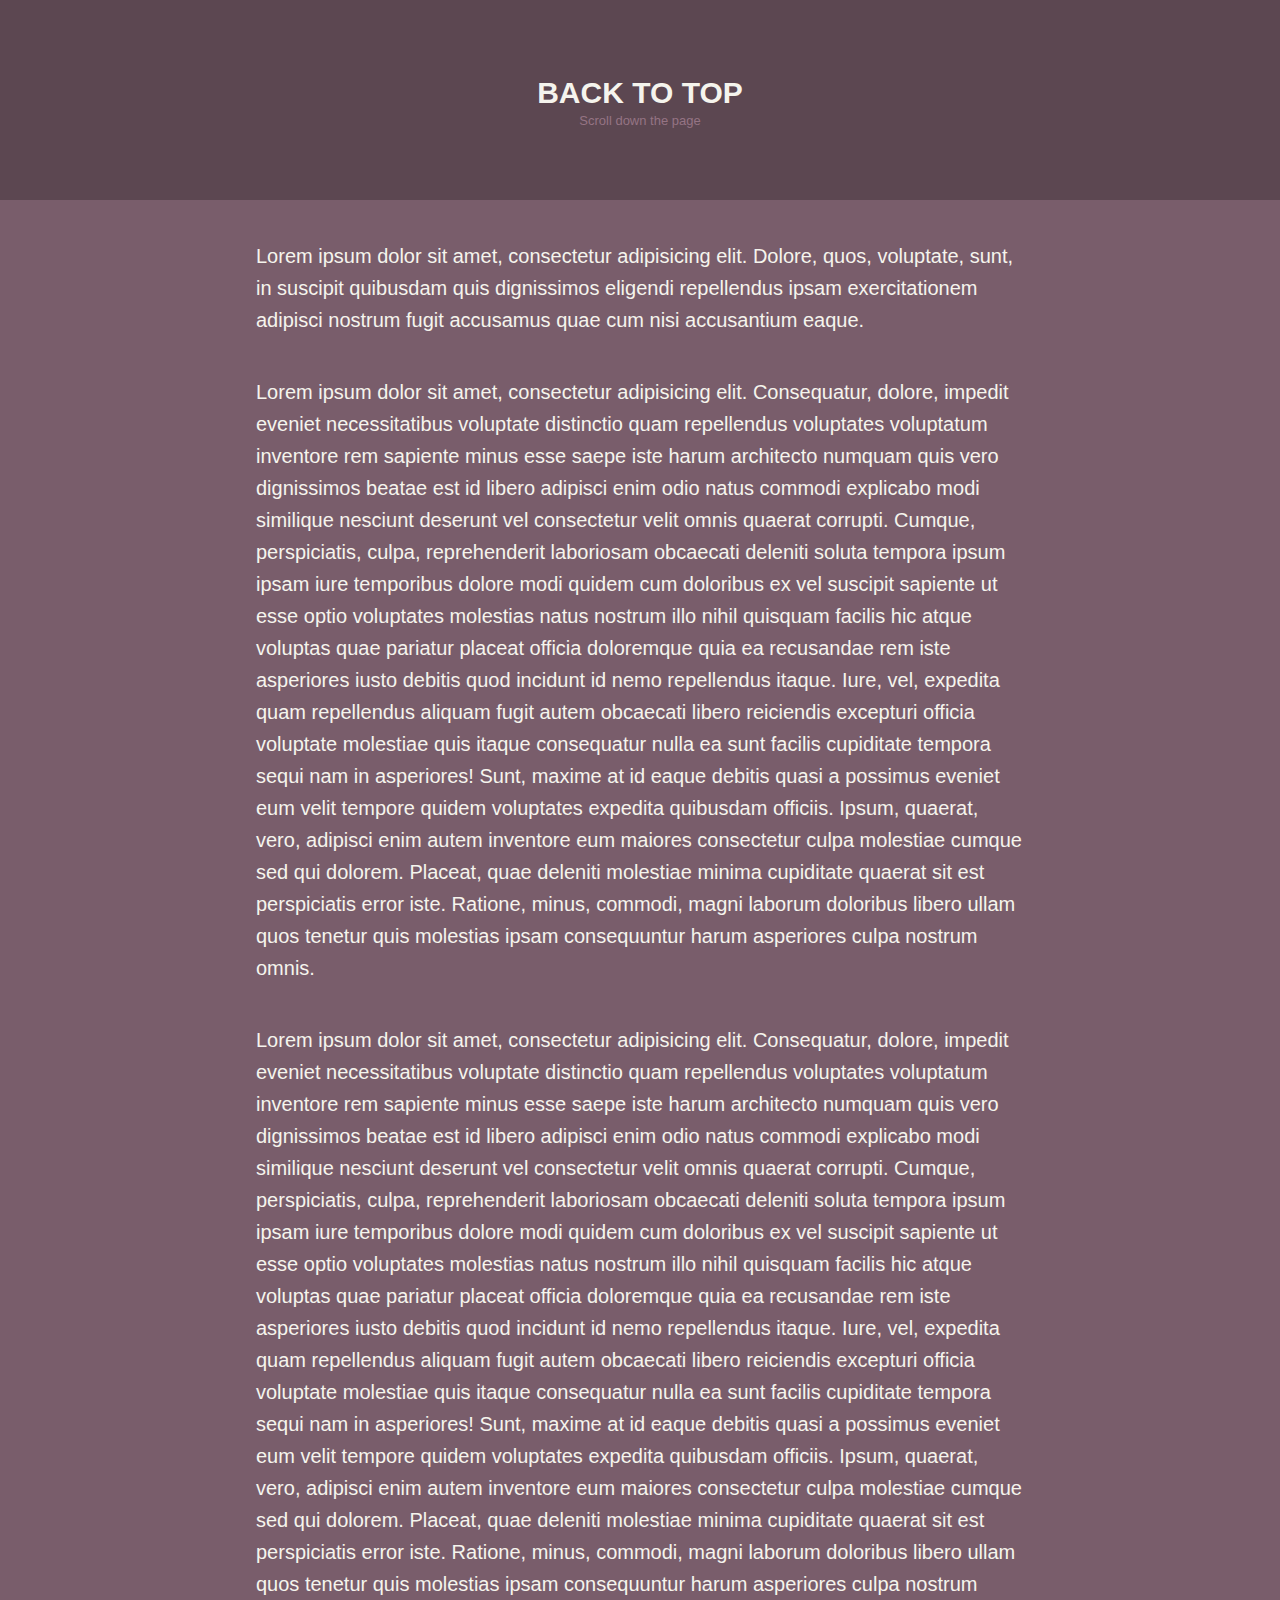
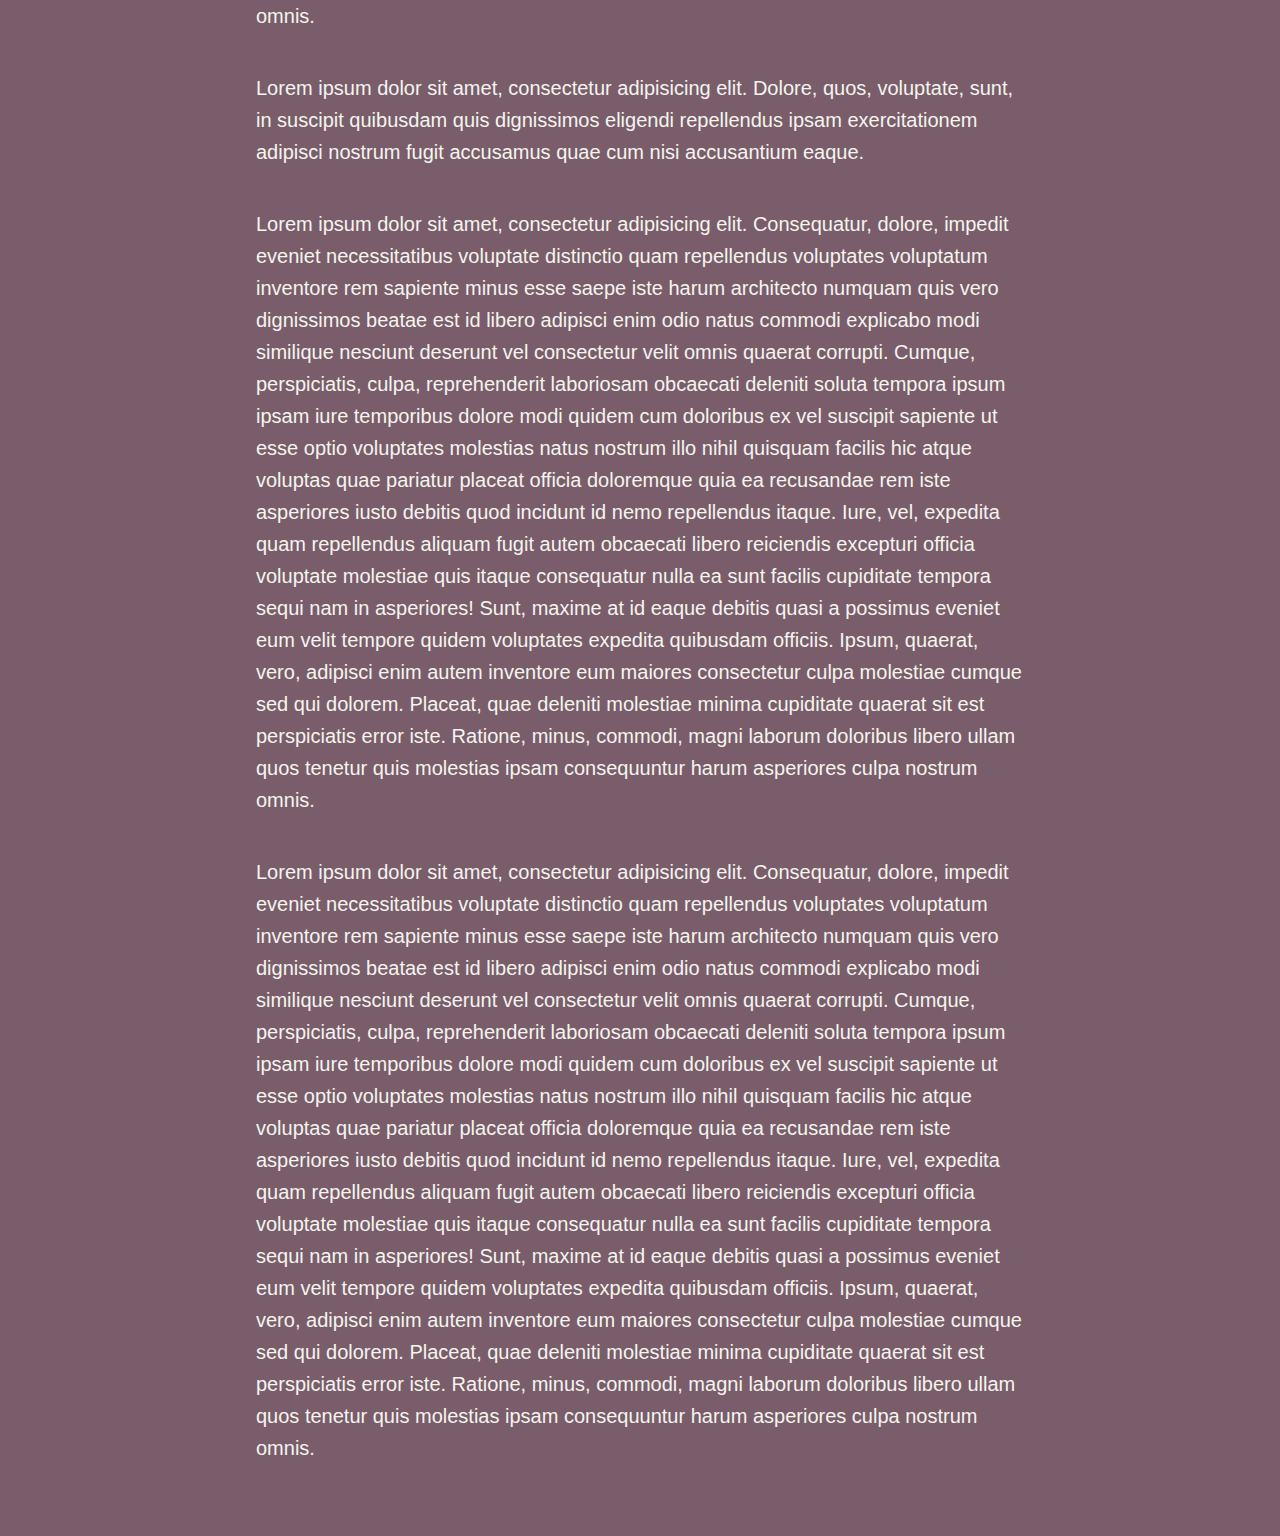
<file: resources/back-to-top/index.html>
<!doctype html>
<html lang="en" class="no-js">
<head>
	<meta charset="UTF-8">
	<meta name="viewport" content="width=device-width, initial-scale=1">

	<link rel="stylesheet" href="css/reset.css"> <!-- CSS reset -->
	<link rel="stylesheet" href="css/style.css"> <!-- Gem style -->
	<script src="js/modernizr.js"></script> <!-- Modernizr -->
  	
	<title>Back To Top | Cody</title>
</head>
<body>
	<header>
		<h1>Back to top</h1>
		<p>Scroll down the page</p>
	</header>

	<main class="cd-container">
		<p>
			Lorem ipsum dolor sit amet, consectetur adipisicing elit. Dolore, quos, voluptate, sunt, in suscipit quibusdam quis dignissimos eligendi repellendus ipsam exercitationem adipisci nostrum fugit accusamus quae cum nisi accusantium eaque.
		</p>

		<p>
			Lorem ipsum dolor sit amet, consectetur adipisicing elit. Consequatur, dolore, impedit eveniet necessitatibus voluptate distinctio quam repellendus voluptates voluptatum inventore rem sapiente minus esse saepe iste harum architecto numquam quis vero dignissimos beatae est id libero adipisci enim odio natus commodi explicabo modi similique nesciunt deserunt vel consectetur velit omnis quaerat corrupti. Cumque, perspiciatis, culpa, reprehenderit laboriosam obcaecati deleniti soluta tempora ipsum ipsam iure temporibus dolore modi quidem cum doloribus ex vel suscipit sapiente ut esse optio voluptates molestias natus nostrum illo nihil quisquam facilis hic atque voluptas quae pariatur placeat officia doloremque quia ea recusandae rem iste asperiores iusto debitis quod incidunt id nemo repellendus itaque. Iure, vel, expedita quam repellendus aliquam fugit autem obcaecati libero reiciendis excepturi officia voluptate molestiae quis itaque consequatur nulla ea sunt facilis cupiditate tempora sequi nam in asperiores! Sunt, maxime at id eaque debitis quasi a possimus eveniet eum velit tempore quidem voluptates expedita quibusdam officiis. Ipsum, quaerat, vero, adipisci enim autem inventore eum maiores consectetur culpa molestiae cumque sed qui dolorem. Placeat, quae deleniti molestiae minima cupiditate quaerat sit est perspiciatis error iste. Ratione, minus, commodi, magni laborum doloribus libero ullam quos tenetur quis molestias ipsam consequuntur harum asperiores culpa nostrum omnis.
		</p>

		<p>
			Lorem ipsum dolor sit amet, consectetur adipisicing elit. Consequatur, dolore, impedit eveniet necessitatibus voluptate distinctio quam repellendus voluptates voluptatum inventore rem sapiente minus esse saepe iste harum architecto numquam quis vero dignissimos beatae est id libero adipisci enim odio natus commodi explicabo modi similique nesciunt deserunt vel consectetur velit omnis quaerat corrupti. Cumque, perspiciatis, culpa, reprehenderit laboriosam obcaecati deleniti soluta tempora ipsum ipsam iure temporibus dolore modi quidem cum doloribus ex vel suscipit sapiente ut esse optio voluptates molestias natus nostrum illo nihil quisquam facilis hic atque voluptas quae pariatur placeat officia doloremque quia ea recusandae rem iste asperiores iusto debitis quod incidunt id nemo repellendus itaque. Iure, vel, expedita quam repellendus aliquam fugit autem obcaecati libero reiciendis excepturi officia voluptate molestiae quis itaque consequatur nulla ea sunt facilis cupiditate tempora sequi nam in asperiores! Sunt, maxime at id eaque debitis quasi a possimus eveniet eum velit tempore quidem voluptates expedita quibusdam officiis. Ipsum, quaerat, vero, adipisci enim autem inventore eum maiores consectetur culpa molestiae cumque sed qui dolorem. Placeat, quae deleniti molestiae minima cupiditate quaerat sit est perspiciatis error iste. Ratione, minus, commodi, magni laborum doloribus libero ullam quos tenetur quis molestias ipsam consequuntur harum asperiores culpa nostrum omnis.
		</p>

		<p>
			Lorem ipsum dolor sit amet, consectetur adipisicing elit. Dolore, quos, voluptate, sunt, in suscipit quibusdam quis dignissimos eligendi repellendus ipsam exercitationem adipisci nostrum fugit accusamus quae cum nisi accusantium eaque.
		</p>

		<p>
			Lorem ipsum dolor sit amet, consectetur adipisicing elit. Consequatur, dolore, impedit eveniet necessitatibus voluptate distinctio quam repellendus voluptates voluptatum inventore rem sapiente minus esse saepe iste harum architecto numquam quis vero dignissimos beatae est id libero adipisci enim odio natus commodi explicabo modi similique nesciunt deserunt vel consectetur velit omnis quaerat corrupti. Cumque, perspiciatis, culpa, reprehenderit laboriosam obcaecati deleniti soluta tempora ipsum ipsam iure temporibus dolore modi quidem cum doloribus ex vel suscipit sapiente ut esse optio voluptates molestias natus nostrum illo nihil quisquam facilis hic atque voluptas quae pariatur placeat officia doloremque quia ea recusandae rem iste asperiores iusto debitis quod incidunt id nemo repellendus itaque. Iure, vel, expedita quam repellendus aliquam fugit autem obcaecati libero reiciendis excepturi officia voluptate molestiae quis itaque consequatur nulla ea sunt facilis cupiditate tempora sequi nam in asperiores! Sunt, maxime at id eaque debitis quasi a possimus eveniet eum velit tempore quidem voluptates expedita quibusdam officiis. Ipsum, quaerat, vero, adipisci enim autem inventore eum maiores consectetur culpa molestiae cumque sed qui dolorem. Placeat, quae deleniti molestiae minima cupiditate quaerat sit est perspiciatis error iste. Ratione, minus, commodi, magni laborum doloribus libero ullam quos tenetur quis molestias ipsam consequuntur harum asperiores culpa nostrum omnis.
		</p>

		<p>
			Lorem ipsum dolor sit amet, consectetur adipisicing elit. Consequatur, dolore, impedit eveniet necessitatibus voluptate distinctio quam repellendus voluptates voluptatum inventore rem sapiente minus esse saepe iste harum architecto numquam quis vero dignissimos beatae est id libero adipisci enim odio natus commodi explicabo modi similique nesciunt deserunt vel consectetur velit omnis quaerat corrupti. Cumque, perspiciatis, culpa, reprehenderit laboriosam obcaecati deleniti soluta tempora ipsum ipsam iure temporibus dolore modi quidem cum doloribus ex vel suscipit sapiente ut esse optio voluptates molestias natus nostrum illo nihil quisquam facilis hic atque voluptas quae pariatur placeat officia doloremque quia ea recusandae rem iste asperiores iusto debitis quod incidunt id nemo repellendus itaque. Iure, vel, expedita quam repellendus aliquam fugit autem obcaecati libero reiciendis excepturi officia voluptate molestiae quis itaque consequatur nulla ea sunt facilis cupiditate tempora sequi nam in asperiores! Sunt, maxime at id eaque debitis quasi a possimus eveniet eum velit tempore quidem voluptates expedita quibusdam officiis. Ipsum, quaerat, vero, adipisci enim autem inventore eum maiores consectetur culpa molestiae cumque sed qui dolorem. Placeat, quae deleniti molestiae minima cupiditate quaerat sit est perspiciatis error iste. Ratione, minus, commodi, magni laborum doloribus libero ullam quos tenetur quis molestias ipsam consequuntur harum asperiores culpa nostrum omnis.
		</p>
	</main>
	<a href="#0" class="cd-top">Top</a>
<script src="http://ajax.googleapis.com/ajax/libs/jquery/1.11.0/jquery.min.js"></script>
<script src="js/main.js"></script> <!-- Gem jQuery -->
</body>
</html>
</file>
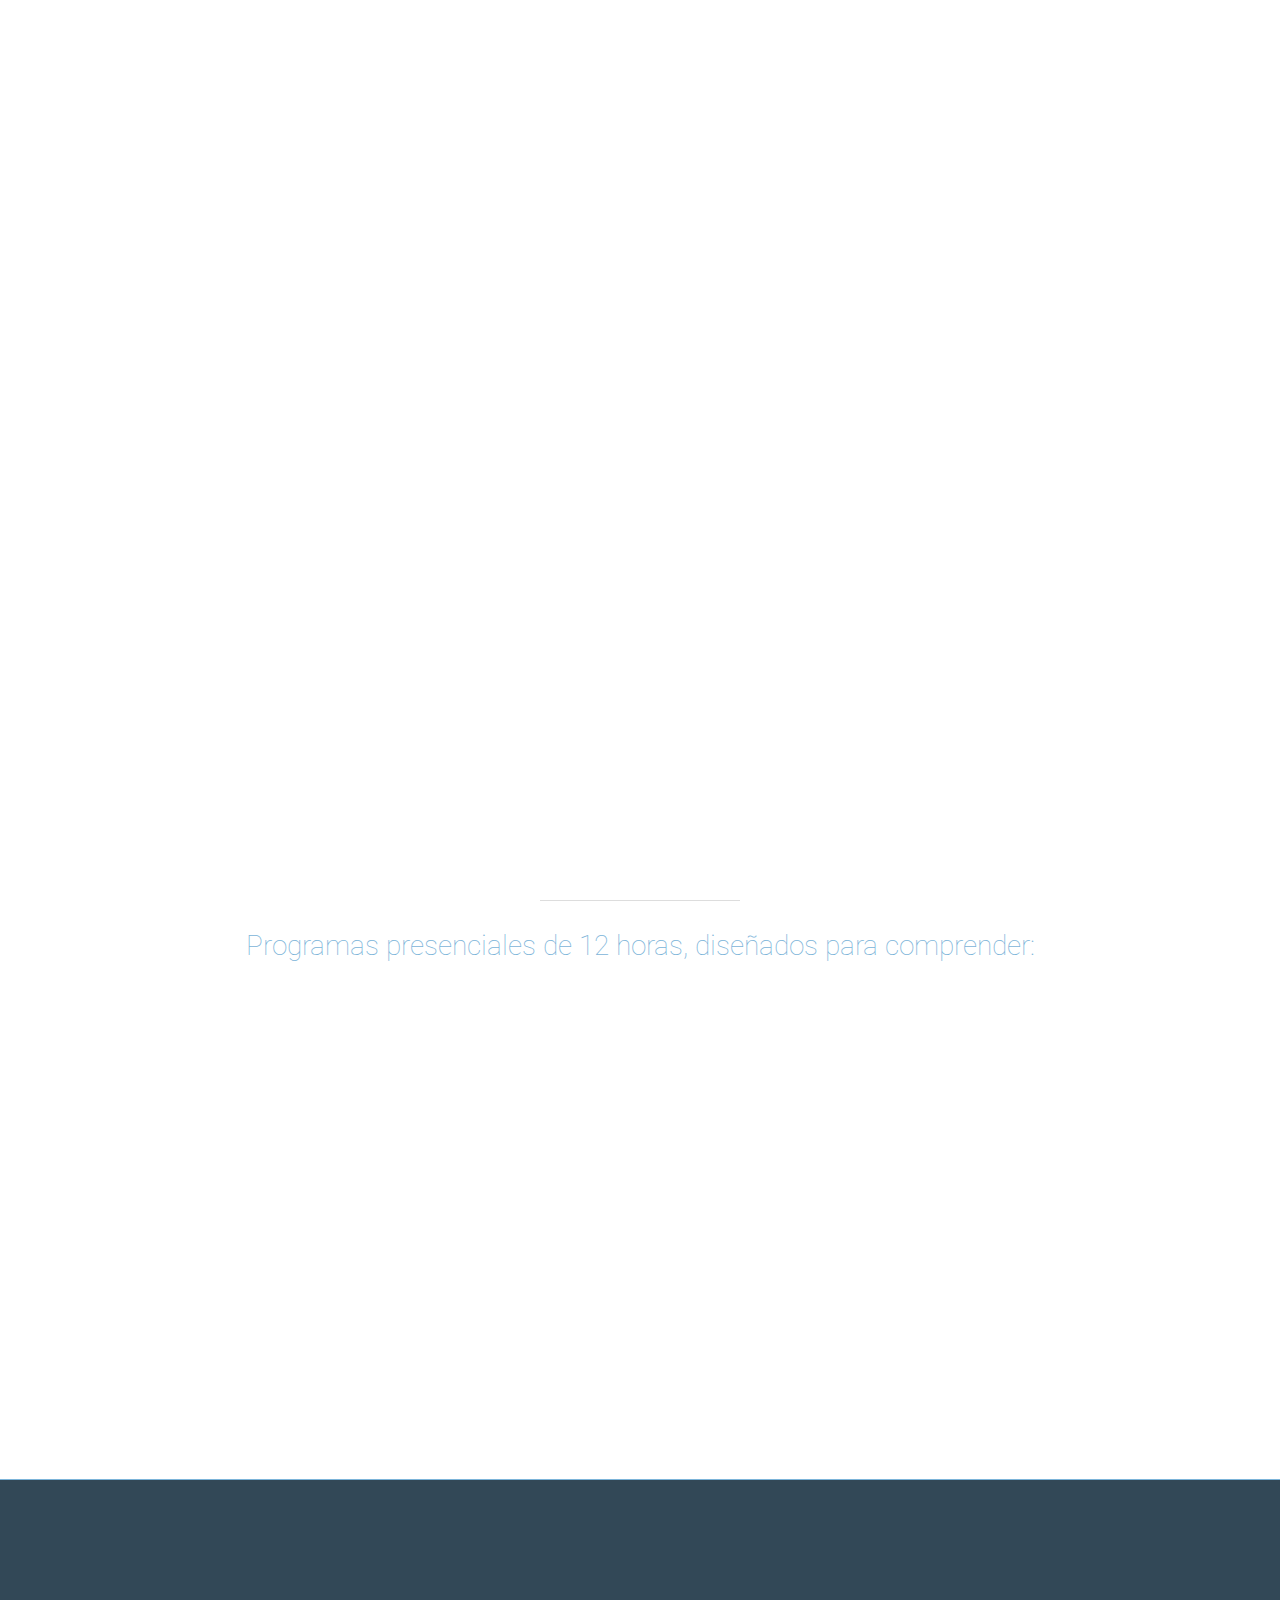
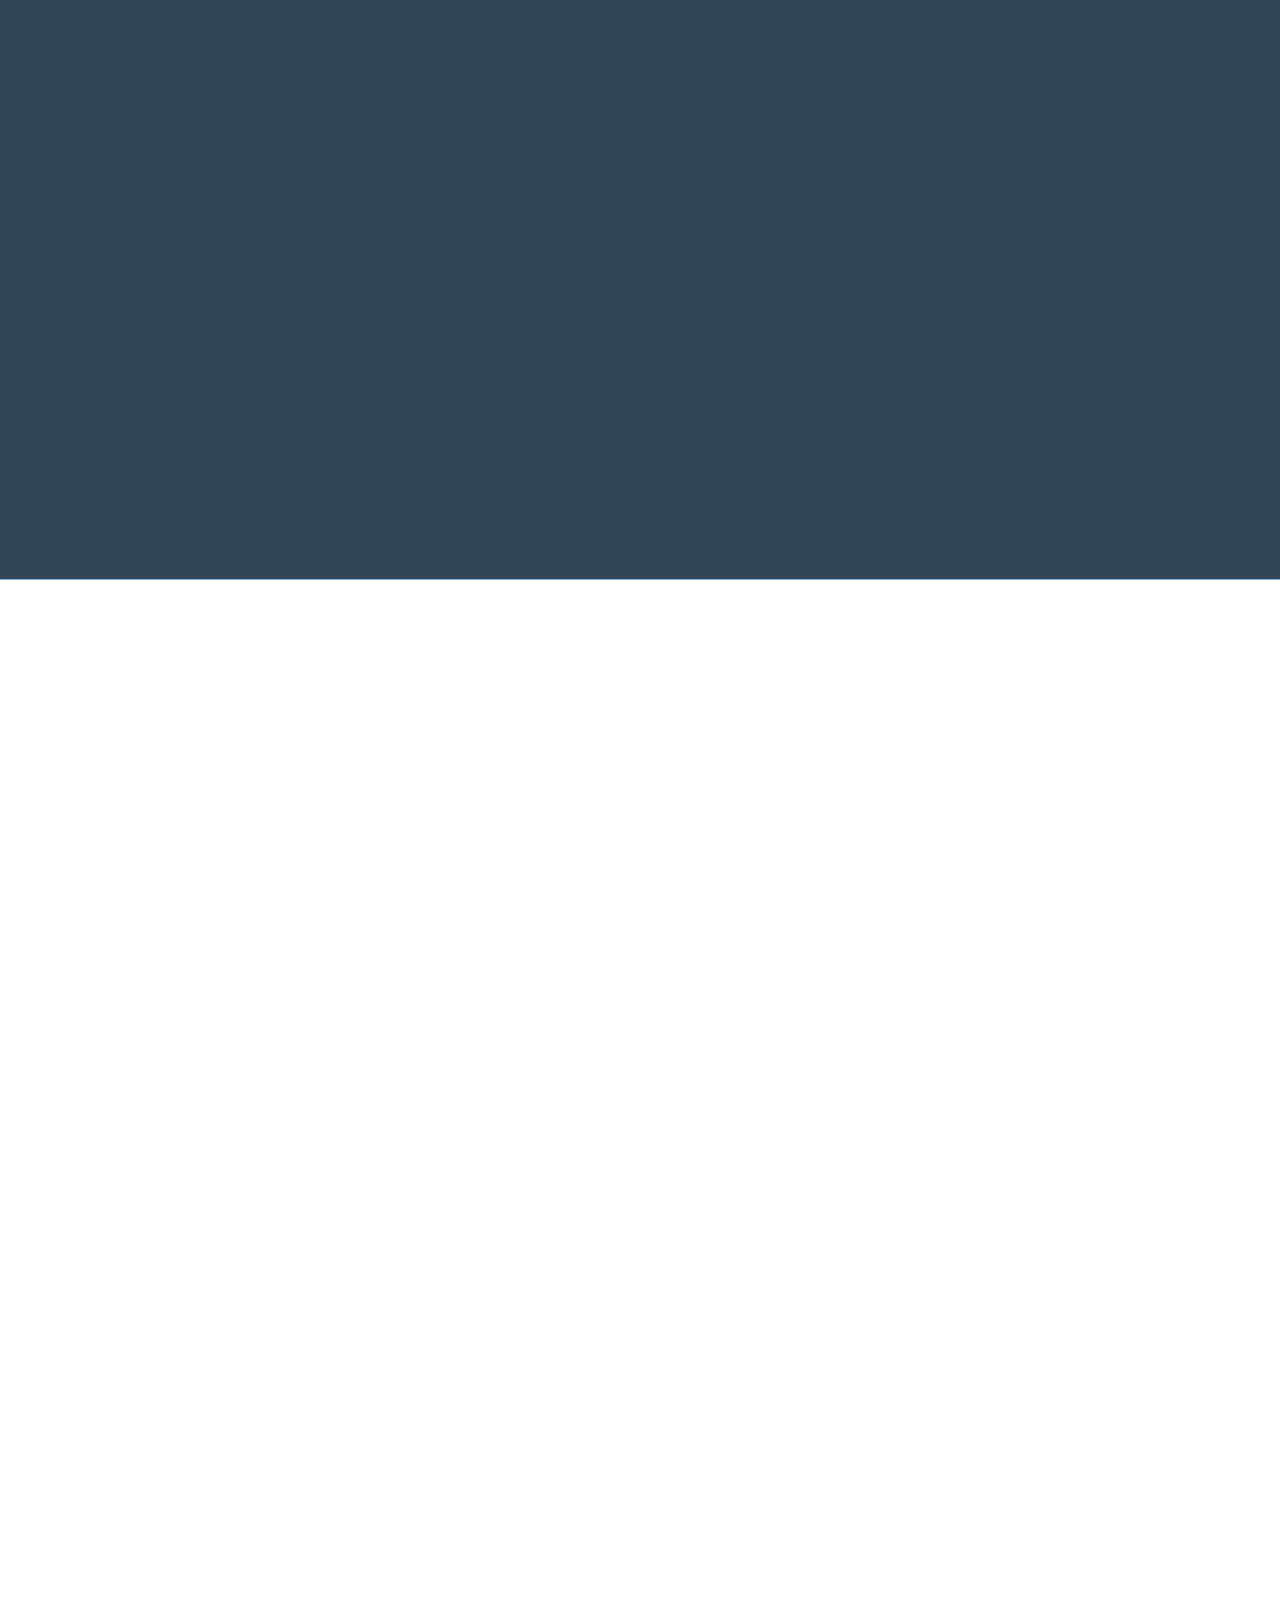
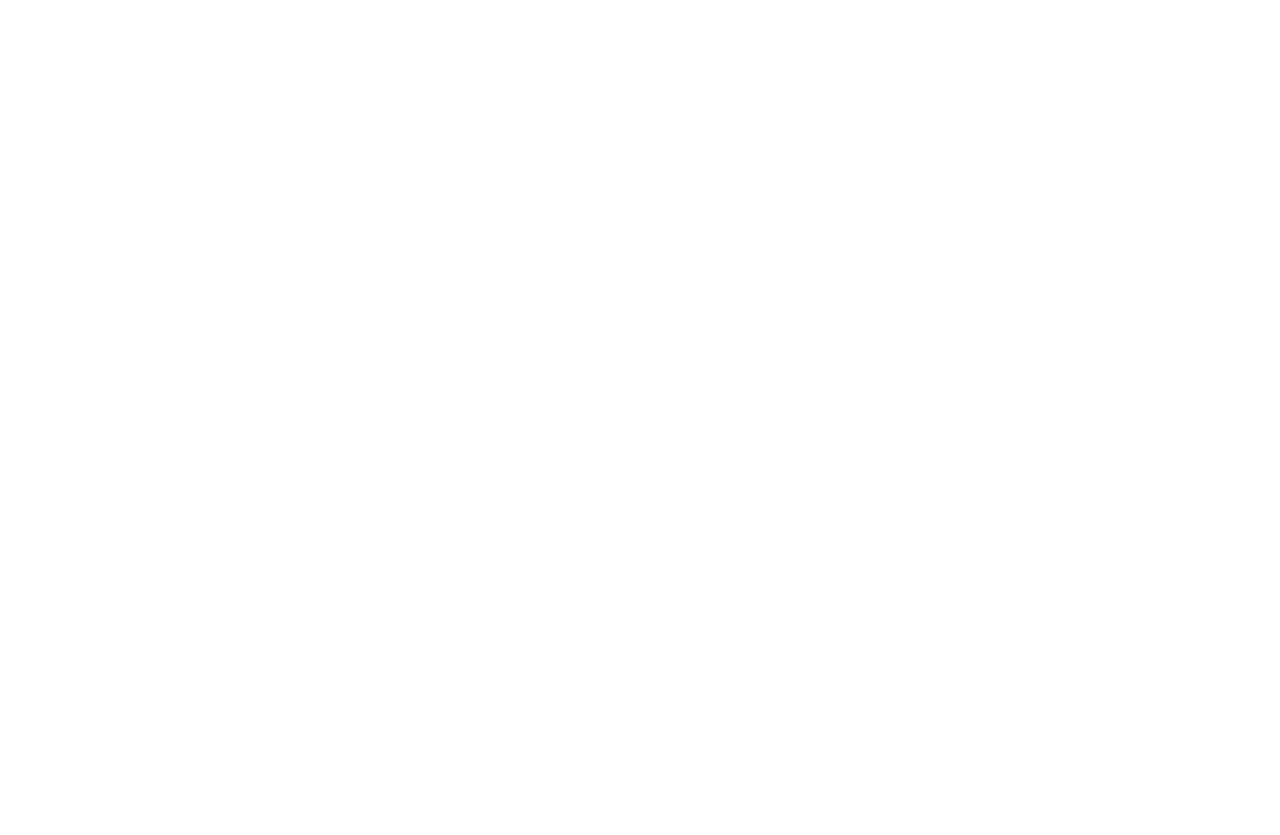
<file: index inmotion.html>
<!DOCTYPE html>
<html lang="en">
<head>
<meta charset="utf-8">
<meta http-equiv="X-UA-Compatible" content="IE=edge">
<meta name="viewport" content="width=device-width, initial-scale=1">
<title>iNMOTION CAMP</title>

<!-- CSS -->
<link rel="stylesheet" href="http://fonts.googleapis.com/css?family=Roboto:400,100,300,500">
<link rel="stylesheet" href="assets/bootstrap/css/bootstrap.min.css">
<link rel="stylesheet" href="assets/typicons/typicons.min.css">
<link rel="stylesheet" href="assets/css/animate.css">
<link rel="stylesheet" href="assets/css/magnific-popup.css">
<link rel="stylesheet" href="assets/css/form-elements.css">
<link rel="stylesheet" href="assets/css/style.css">
<link rel="stylesheet" href="assets/css/media-queries.css">

<!-- HTML5 Shim and Respond.js IE8 support of HTML5 elements and media queries -->
<!-- WARNING: Respond.js doesn't work if you view the page via file:// -->
<!--[if lt IE 9]>
            <script src="https://oss.maxcdn.com/libs/html5shiv/3.7.0/html5shiv.js"></script>
            <script src="https://oss.maxcdn.com/libs/respond.js/1.4.2/respond.min.js"></script>
        <![endif]-->

<!-- Favicon and touch icons -->
<link rel="shortcut icon" href="assets/ico/favicon.png">
<link rel="apple-touch-icon-precomposed" sizes="144x144" href="assets/ico/apple-touch-icon-144-precomposed.png">
<link rel="apple-touch-icon-precomposed" sizes="114x114" href="assets/ico/apple-touch-icon-114-precomposed.png">
<link rel="apple-touch-icon-precomposed" sizes="72x72" href="assets/ico/apple-touch-icon-72-precomposed.png">
<link rel="apple-touch-icon-precomposed" href="assets/ico/apple-touch-icon-57-precomposed.png">
</head>

<body>

<!-- Loader -->
<div class="loader">
	<div class="loader-img"></div>
</div>

<!-- Top content -->
<div class="top-content"> 
	
	<!-- Top menu -->
	<nav class="navbar navbar-inverse navbar-no-bg" role="navigation">
		<div class="container">
			<div class="navbar-header">
				<button type="button" class="navbar-toggle collapsed" data-toggle="collapse" data-target="#top-navbar-1"> <span class="sr-only">Toggle navigation</span> <span class="icon-bar"></span> <span class="icon-bar"></span> <span class="icon-bar"></span> </button>
				<a class="navbar-brand" href="index.html">iNMOTION CAMP</a> </div>
			<!-- Collect the nav links, forms, and other content for toggling -->
			<div class="collapse navbar-collapse" id="top-navbar-1">
				<ul class="nav navbar-nav navbar-right">
					<li><a class="scroll-link" href="#features">Qué es iNMOTION?</a></li>
					<li><a class="scroll-link" href="#how-it-works">El Bootcamp</a></li>
					<li><a class="scroll-link" href="#pricing">Para quién?</a></li>
					<li><a class="scroll-link" href="#testimonials">Empresas</a></li>
					<li><a class="scroll-link" href="#testimonials">Misión</a></li>
					<li><a class="scroll-link" href="#testimonials">Testimonios</a></li>
					<li><a class="scroll-link" href="#">Contáctanos</a></li>
				</ul>
			</div>
		</div>
	</nav>
	<div class="inner-bg">
		<div class="container">
			<div class="row">
				<div class="col-sm-7 text">
					<h1 class="wow fadeInLeftBig"> El primer<br>
						<strong>Bootcamp de Inteligencia Emocional</strong><br>
						del mundo</h1>
					<div class="description wow fadeInLeftBig">
						<h4> Que garantiza que en talleres vivenciales de 1 día cualquier persona podrá transformar su vida. </h4>
					</div>
					<div class="top-big-link wow fadeInUp"> 
						<!--                             	<a class="btn btn-link-1 scroll-link" href="#pricing">Tarifas</a> 
                            	<a class="btn btn-link-2 scroll-link" href="#features">Conoce mas</a>--> 
						<a href="#features" title="¡Descubre más!" class="text-c2a-big scroll-link">¡Descubre más!</a> </div>
				</div>
				<div class="col-sm-5 form-box wow fadeInUp">
					<div class="form-top">
						<div class="form-top-left">
							<h3>Quieres saber más sobre nuestros próximos Bootcamp? </h3>
							<p>Déjanos tu email para mantenerte al tanto de todos nuestros próximos eventos!</p>
						</div>
						<div class="form-top-right"> <span aria-hidden="true" class="typcn typcn-bell"></span> </div>
					</div>
					<div class="form-bottom">
						<form role="form" action="" method="post">
							<div class="form-group">
								<label class="sr-only" for="form-email">Email</label>
								<input type="text" name="form-email" placeholder="Ingresa aqui tu email o correo electronico..." class="form-email form-control" id="form-email">
							</div>
							<button type="submit" class="btn">Registrarme</button>
						</form>
					</div>
				</div>
			</div>
		</div>
	</div>
</div>

<!-- El Bootcamp - Descripcion -->
<div class="features-container section-container">
<div class="container">
	<div class="row">
		<div class="col-sm-12 features section-description wow fadeIn">
			<h1>El Bootcamp</h1>
			<div class="divider-1 wow fadeInUp"><span></span></div>
			<h2>Programas presenciales de 12 horas, diseñados para comprender:</h2>
		</div>
		<div class="row">
			<div class="col-sm-4 features-box features-box-gray wow fadeInUp">
				<div class="features-box-icon"> <span aria-hidden="true" class="typcn typcn-heart-full-outline"></span> </div>
				<h3>Qué son las Emociones</h3>
				<p>Comprender biologicamente que es una emoción y como se crea en nuestro cuerpo.</p>
			</div>
			<div class="col-sm-4 features-box wow fadeInDown">
				<div class="features-box-icon"> <span aria-hidden="true" class="typcn typcn-flash"></span> </div>
				<h3>Impacto de las Emociones en mi vida</h3>
				<p>Como mi felicidad y la de todo mi entorno se ve afectada por mis emociones. </p>
			</div>
			<div class="col-sm-4 features-box features-box-gray wow fadeInUp">
				<div class="features-box-icon"> <span aria-hidden="true" class="typcn typcn-spanner"></span> </div>
				<h3>Herramientas para Administrarlas</h3>
				<p>Herramientas claves para hacer consciente mis emociones y transformarlas.</p>
			</div>
		</div>
		<div class="col-sm-12 features section-description wow fadeIn">
			<h3> A través de una <strong>METODOLOGÍA única en el mundo</strong>, vivirás una experiencia maravillosa que te permitirá utilizar las emociones a tu favor para vivir una vida más feliz cada día! </h3>
			<a class="btn btn-link-1 scroll-link" href="#top-content">Registrate ya!</a> </div>
	</div>
</div>

<!-- Quien puede participar? -->
<div class="more-features-container section-container section-container-gray-bg">
	<div class="container">
		<div class="row">
			<div class="col-sm-12 more-features section-description wow fadeIn">
				<h2>Quién puede participar en iNMOTION CAMP?</h2>
				<div class="divider-1 wow fadeInUp"><span></span></div>
			</div>
		</div>
		<div class="row">
			<div class="col-sm-5 more-features-box wow fadeInLeft"> <img src="assets/img/couple.png" alt=""> </div>
			<div class="col-sm-7 more-features-box wow fadeInUp">
				<div class="more-features-box-text">
					<!--<div class="more-features-box-text-icon"> <span aria-hidden="true" class="typcn typcn-user"></span> </div>-->
					<h3>TODOS!</h3>
					<div class="more-features-box-text-description">
						<ul>
							<li>Cualquier persona con disposición a tener grandes cambios en su vida.</li>
							<li>No necesitas tener ningún tipo de conocimiento previo, ni ningún estudio para acompañarnos en esta maravillosa aventura.</li>
						</ul>
					</div>
					<div>
						<h3>Si eres hombre o mujer, mayor de 18 años, iNMOTION CAMP está esperando por ti!</h3>
					</div>
				</div>
			</div>
		</div>
	</div>
</div>

<!-- Empresas -->
<div class="always-beautiful-container section-container">
	<div class="container">
		<div class="row">
			<div class="col-sm-12 always-beautiful section-description wow fadeIn">
				<h2>iNMOTION CAMP para Empresas</h2>
				<div class="divider-1 wow fadeInUp"><span></span></div>
			</div>
		</div>
		<div class="row">
			<div class="col-sm-7 always-beautiful-box wow fadeInLeft">
				<div class="always-beautiful-box-text always-beautiful-box-text-left">
					<h3>Dale más sentido a la vida de tus colaboradores</h3>
					<!-- 	                    	<p class="medium-paragraph">
	                    		Lorem ipsum dolor sit amet, <span class="blue">consectetur adipisicing</span> elit, 
	                    		sed do eiusmod tempor incididunt ut labore et. Ut wisi enim ad minim veniam, quis nostrud.
	                    	</p> -->
					<p> Si estás buscando mejorar la calidad de vida de tu equipo de trabajo y entregarles herramientas con las cuales puedan transformar su entorno tanto en la empresa, como personalmente; iNMOTION CAMP es el lugar indicado. </p>
					<div> Contáctanos ya y recibe la llamada de uno de nuestros asesores, para revisar disponibilidad e información general de nuestros Bootcamps. </div>
				</div>
			</div>
			<div class="col-sm-5 always-beautiful-box wow fadeInUp"> <img src="assets/img/biz.png" alt=""> </div>
		</div>
	</div>
</div>

<!-- Por que Inmotion? -->
<div class="how-it-works-container section-container section-container-image-bg">
	<div class="container">
		<div class="row">
			<div class="col-sm-12 how-it-works section-description wow fadeIn">
				<h2>Nuestra Misión</h2>
				<div class="divider-1 wow fadeInUp"><span></span></div>
				<h2>"Hacer de la Inteligencia Emocional un tema accesible para TODOS"</h2>
			</div>
		</div>
		<div class="row">
			<div class="col-sm-4 col-sm-offset-1 how-it-works-box wow fadeInUp">
				<div class="how-it-works-box-icon"> <span aria-hidden="true" class="typcn typcn-star"></span> <span aria-hidden="true" class="how-it-works-step">1</span> </div>
				<h3>Simplificando</h3>
				<p>Haciendo simple un conocimiento que toda la vida se ha considerado un tema para expertos</p>
			</div>
			<div class="col-sm-4 col-sm-offset-2 how-it-works-box wow fadeInDown">
				<div class="how-it-works-box-icon"> <span aria-hidden="true" class="typcn typcn-group"></span> <span aria-hidden="true" class="how-it-works-step">2</span> </div>
				<h3>Asequibilidad</h3>
				<p>Creando un producto asequible para muchas personas</p>
			</div>
		</div>
		<div class="row">
			<div class="col-sm-4 col-sm-offset-1 how-it-works-box wow fadeInUp">
				<div class="how-it-works-box-icon"> <span aria-hidden="true" class="typcn typcn-tick"></span> <span aria-hidden="true" class="how-it-works-step">3</span> </div>
				<h3>Cambios Individuales</h3>
				<p>Entendiendo que los grandes cambios se generan a través de pequeños cambios individuales</p>
			</div>
			<div class="col-sm-4 col-sm-offset-2 how-it-works-box wow fadeInDown">
				<div class="how-it-works-box-icon"> <span aria-hidden="true" class="typcn typcn-thumbs-up"></span> <span aria-hidden="true" class="how-it-works-step">4</span> </div>
				<h3>Siendo Prácticos</h3>
				<p>Entregándole a las personas no solo información, sino herramientas para utilizar en su día a día</p>
			</div>
		</div>
		<div class="row">
			<div class="col-sm-12 section-bottom-button wow fadeInUp"> <a class="btn btn-link-1 scroll-link" href="#top-content">Registrate ya!</a> </div>
		</div>
	</div>
</div>

<!-- Testimonials -->

<!-- <div class="testimonials-container section-container section-container-gray-bg">
	<div class="container">
		<div class="row">
			<div class="col-sm-12 testimonials section-description wow fadeIn">
				<h2>Testimonios</h2>
				<div class="divider-1 wow fadeInUp"><span></span></div>
			</div>
		</div>
		<div class="row">
			<div class="col-sm-10 col-sm-offset-1 testimonial-list wow fadeInUp">
				<div role="tabpanel"> 

					<div class="tab-content">
						<div role="tabpanel" class="tab-pane fade in active" id="tab1">
							<div class="testimonial-image"> <img src="assets/img/testimonials/1.jpg" alt="" data-at2x="assets/img/testimonials/1.jpg">
							</div>
							<div class="testimonial-text">
								<blockquote><p class="testimonial">"Ha sido la mejor experiencia de mi vida y quisiera volver a repetirla prontamente. Me encantaria que todos mis amigos y familiares pudieran vivir esta unica experiencia que he tenido la oportunidad de vivir"</p>
								<p class="firma">-Laura Acuña, Ama de Casa, Medellín.</p></blockquote>
							</div>
						</div>
						<div role="tabpanel" class="tab-pane fade" id="tab2">
							<div class="testimonial-image"> <img src="assets/img/testimonials/2.jpg" alt="" data-at2x="assets/img/testimonials/2.jpg">
							</div>
							<div class="testimonial-text">
								<blockquote><p class="testimonial">"Ha sido la mejor experiencia de mi vida y quisiera volver a repetirla prontamente. Me encantaria que todos mis amigos y familiares pudieran vivir esta unica experiencia que he tenido la oportunidad de vivir"</p>
								<p class="firma">-Laura Acuña, Ama de Casa, Medellín.</p></blockquote>
							</div>
						</div>
						<div role="tabpanel" class="tab-pane fade" id="tab3">
							<div class="testimonial-image"> <img src="assets/img/testimonials/3.jpg" alt="" data-at2x="assets/img/testimonials/3.jpg">
							</div>
							<div class="testimonial-text">
								<blockquote><p class="testimonial">"Ha sido la mejor experiencia de mi vida y quisiera volver a repetirla prontamente. Me encantaria que todos mis amigos y familiares pudieran vivir esta unica experiencia que he tenido la oportunidad de vivir"</p>
								<p class="firma">-Laura Acuña, Ama de Casa, Medellín.</p></blockquote>
							</div>
						</div>
					</div>
					
					<ul class="nav nav-tabs" role="tablist">
						<li role="presentation" class="active"> <a href="#tab1" aria-controls="tab1" role="tab" data-toggle="tab"></a> </li>
						<li role="presentation"> <a href="#tab2" aria-controls="tab2" role="tab" data-toggle="tab"></a> </li>
						<li role="presentation"> <a href="#tab3" aria-controls="tab3" role="tab" data-toggle="tab"></a> </li>
					</ul>
				</div>
			</div>
		</div>
	</div>
</div> -->

<!-- Footer -->

<footer>
	<div class="container">
		<!-- <div class="row">
			<div class="col-sm-12 footer-social"> <a href="#"><span class="typcn typcn-social-facebook"></span></a> <a href="#"><span class="typcn typcn-social-dribbble"></span></a> <a href="#"><span class="typcn typcn-social-twitter"></span></a> <a href="#"><span class="typcn typcn-social-google-plus"></span></a> <a href="#"><span class="typcn typcn-social-instagram"></span></a> <a href="#"><span class="typcn typcn-social-pinterest"></span></a> </div>
		</div>
		<div class="row">
			<div class="col-sm-12 footer-copyright"> &copy; Marco Bootstrap Template by <a href="http://azmind.com">Azmind</a>. </div>
		</div> -->
		<div class="row">
			<div class="col-sm-12 features section-description wow fadeIn">
				<h1>Contáctanos</h1>
				<div class="divider-1 wow fadeInUp"><span></span></div>
				<h2>Si deseas que te contactemos, escríbenos a nuestro correo y muy pronto recibirás respuesta de nuestro equipo:</h2>
				<h2><strong>info@inmotion.camp</strong></h2>
			</div>		
		</div>
</footer>

<!-- MODAL: Privacy policy -->
<div class="modal fade" id="modal-privacy" tabindex="-1" role="dialog" aria-labelledby="modal-privacy-label" aria-hidden="true">
	<div class="modal-dialog">
		<div class="modal-content">
			<div class="modal-header">
				<button type="button" class="close" data-dismiss="modal"> <span aria-hidden="true">&times;</span><span class="sr-only">Close</span> </button>
				<h2 class="modal-title" id="modal-privacy-label">Privacy policy</h2>
			</div>
			<div class="modal-body">
				<h3>1. Dolor sit amet</h3>
				<p> Lorem ipsum dolor sit amet, consectetur adipisicing elit, sed do eiusmod tempor incididunt ut 
					labore et dolore magna aliqua. Ut enim ad minim veniam, quis nostrud exercitation. </p>
				<ul>
					<li>Easy To Use</li>
					<li>Awesome Design</li>
					<li>Cloud Based</li>
				</ul>
				<p> Ut wisi enim ad minim veniam, <a href="#">quis nostrud exerci tation</a> ullamcorper suscipit lobortis nisl ut aliquip ex ea 
					commodo consequat nostrud tation. </p>
				<h3>2. Sed do eiusmod</h3>
				<p> Lorem ipsum dolor sit amet, consectetur adipisicing elit, sed do eiusmod tempor incididunt ut 
					labore et dolore magna aliqua. Ut enim ad minim veniam, quis nostrud exercitation. </p>
				<h3>3. Nostrud exerci tation</h3>
				<p> Ut wisi enim ad minim veniam, quis nostrud exerci tation ullamcorper suscipit lobortis nisl ut aliquip ex ea 
					commodo consequat nostrud tation. </p>
				<p> Lorem ipsum dolor sit amet, consectetur adipisicing elit, sed do eiusmod tempor incididunt ut 
					labore et dolore magna aliqua. Ut enim ad minim veniam, quis nostrud exercitation. </p>
			</div>
			<div class="modal-footer">
				<button type="button" class="btn" data-dismiss="modal">Close</button>
			</div>
		</div>
	</div>
</div>

<!-- MODAL: Frequent questions -->
<div class="modal fade" id="modal-faq" tabindex="-1" role="dialog" aria-labelledby="modal-faq-label" aria-hidden="true">
	<div class="modal-dialog">
		<div class="modal-content">
			<div class="modal-header">
				<button type="button" class="close" data-dismiss="modal"> <span aria-hidden="true">&times;</span><span class="sr-only">Close</span> </button>
				<h2 class="modal-title" id="modal-faq-label">Frequent questions</h2>
			</div>
			<div class="modal-body">
				<h3>1. Lorem ipsum dolor?</h3>
				<p> Lorem ipsum dolor sit amet, consectetur adipisicing elit, sed do eiusmod tempor incididunt ut 
					labore et dolore magna aliqua. Ut enim ad minim veniam, quis nostrud exercitation. </p>
				<h3>2. Ut wisi enim ad minim?</h3>
				<p> Ut wisi enim ad minim veniam, <a href="#">quis nostrud exerci tation</a> ullamcorper suscipit lobortis nisl ut aliquip ex ea 
					commodo consequat nostrud tation. </p>
				<h3>3. Sed do eiusmod tempor?</h3>
				<p> Sed do eiusmod tempor incididunt ut labore et dolore magna aliqua. Ut enim ad minim veniam, quis nostrud exercitation. </p>
				<h3>4. Nostrud exerci tation?</h3>
				<p> Ut wisi enim ad minim veniam, quis nostrud exerci tation ullamcorper suscipit lobortis nisl ut aliquip ex ea 
					commodo consequat nostrud tation. </p>
				<h3>5. Consectetur adipisicing elit?</h3>
				<p> Consectetur adipisicing elit, sed do eiusmod tempor incididunt ut 
					labore et dolore magna aliqua. Ut enim ad minim veniam, quis nostrud exercitation. </p>
			</div>
			<div class="modal-footer">
				<button type="button" class="btn" data-dismiss="modal">Close</button>
			</div>
		</div>
	</div>
</div>

<!-- Javascript --> 
<script src="assets/js/jquery-1.11.1.min.js"></script> 
<script src="assets/bootstrap/js/bootstrap.min.js"></script> 
<script src="assets/js/jquery.backstretch.min.js"></script> 
<script src="assets/js/wow.min.js"></script> 
<script src="assets/js/retina-1.1.0.min.js"></script> 
<script src="assets/js/jquery.magnific-popup.min.js"></script> 
<script src="assets/js/scripts.js"></script> 

<!--[if lt IE 10]>
            <script src="assets/js/placeholder.js"></script>
        <![endif]--> 
<a href="#0" class="cd-top" style="color:#fff;"><span aria-hidden="true" class="typcn typcn-arrow-up-thick"></span></a>
</body>
</html>
</file>
<file: resources/back-to-top/css/style.css>
/* -------------------------------- 

Primary style

-------------------------------- */
html * {
  -webkit-font-smoothing: antialiased;
  -moz-osx-font-smoothing: grayscale;
}

*, *:after, *:before {
  -webkit-box-sizing: border-box;
  -moz-box-sizing: border-box;
  box-sizing: border-box;
}

body {
  font-size: 100%;
  font-family: "Bitter", sans-serif;
  color: #f5f4ed;
  background-color: #795d6b;
}

a {
  color: #e86256;
  text-decoration: none;
}

/* -------------------------------- 

Modules - reusable parts of our design

-------------------------------- */
.cd-container {
  width: 90%;
  max-width: 768px;
  margin: 2em auto;
}
.cd-container::after {
  /* clearfix */
  content: '';
  display: table;
  clear: both;
}

/* -------------------------------- 

Main components 

-------------------------------- */
header {
  background: #5c4751;
  height: 100px;
  text-align: center;
}
header h1 {
  font-size: 20px;
  font-size: 1.25rem;
  font-weight: bold;
  font-family: "Open Sans", sans-serif;
  text-transform: uppercase;
  font-weight: bold;
  padding-top: 1.6em;
  margin-bottom: .2em;
}
header p {
  font-size: 13px;
  font-size: 0.8125rem;
  color: #957484;
}
@media only screen and (min-width: 1024px) {
  header {
    height: 200px;
  }
  header h1 {
    font-size: 30px;
    font-size: 1.875rem;
    padding-top: 2.6em;
  }
}

main p {
  font-size: 16px;
  font-size: 1rem;
  line-height: 1.6;
  margin: 2em 0;
}
@media only screen and (min-width: 1024px) {
  main p {
    font-size: 20px;
    font-size: 1.25rem;
  }
}

.cd-top {
  display: inline-block;
  height: 40px;
  width: 40px;
  position: fixed;
  bottom: 40px;
  right: 10px;
  box-shadow: 0 0 10px rgba(0, 0, 0, 0.05);
  /* image replacement properties */
  overflow: hidden;
  text-indent: 100%;
  white-space: nowrap;
  background: rgba(232, 98, 86, 0.8) url(../img/cd-top-arrow.svg) no-repeat center 50%;
  visibility: hidden;
  opacity: 0;
  -webkit-transition: opacity .3s 0s, visibility 0s .3s;
  -moz-transition: opacity .3s 0s, visibility 0s .3s;
  transition: opacity .3s 0s, visibility 0s .3s;
}
.cd-top.cd-is-visible, .cd-top.cd-fade-out, .no-touch .cd-top:hover {
  -webkit-transition: opacity .3s 0s, visibility 0s 0s;
  -moz-transition: opacity .3s 0s, visibility 0s 0s;
  transition: opacity .3s 0s, visibility 0s 0s;
}
.cd-top.cd-is-visible {
  /* the button becomes visible */
  visibility: visible;
  opacity: 1;
}
.cd-top.cd-fade-out {
  /* if the user keeps scrolling down, the button is out of focus and becomes less visible */
  opacity: .5;
}
.no-touch .cd-top:hover {
  background-color: #e86256;
  opacity: 1;
}
@media only screen and (min-width: 768px) {
  .cd-top {
    right: 20px;
    bottom: 20px;
  }
}
@media only screen and (min-width: 1024px) {
  .cd-top {
    height: 60px;
    width: 60px;
    right: 30px;
    bottom: 30px;
  }
}
</file>
<file: assets/css/form-elements.css>
input[type="text"], 
textarea, 
textarea.form-control {
	height: 50px;
    margin: 0;
    padding: 0 20px;
    vertical-align: middle;
    background: #f8f8f8;
    border: 1px solid #ddd;
    font-family: 'Roboto', sans-serif;
    font-size: 16px;
    font-weight: 300;
    line-height: 50px;
    color: #888;
    -moz-border-radius: 4px; -webkit-border-radius: 4px; border-radius: 4px;
    -moz-box-shadow: 0 1px 0 0 #fff; -webkit-box-shadow: 0 1px 0 0 #fff; box-shadow: 0 1px 0 0 #fff;
    -o-transition: all .3s; -moz-transition: all .3s; -webkit-transition: all .3s; -ms-transition: all .3s; transition: all .3s;
}

textarea, 
textarea.form-control {
	padding-top: 10px;
	padding-bottom: 10px;
	line-height: 30px;
}

input[type="text"]:focus, 
textarea:focus, 
textarea.form-control:focus {
	outline: 0;
	background: #fff;
    border: 1px solid #bbb;
    -moz-box-shadow: none; -webkit-box-shadow: none; box-shadow: none;
}

input[type="text"]:-moz-placeholder, textarea:-moz-placeholder, textarea.form-control:-moz-placeholder { color: #888; }
input[type="text"]:-ms-input-placeholder, textarea:-ms-input-placeholder, textarea.form-control:-ms-input-placeholder { color: #888; }
input[type="text"]::-webkit-input-placeholder, textarea::-webkit-input-placeholder, textarea.form-control::-webkit-input-placeholder { color: #888; }



button.btn {
	position: relative;
	height: 50px;
    margin: 0;
    padding: 0 20px;
    vertical-align: middle;
    background: #019299;
    border: 0;
    font-family: 'Roboto', sans-serif;
    font-size: 16px;
    font-weight: 300;
    line-height: 50px;
    color: #fff;
    -moz-border-radius: 4px; -webkit-border-radius: 4px; border-radius: 4px;
    text-shadow: none;
    -moz-box-shadow: none; -webkit-box-shadow: none; box-shadow: none;
    -o-transition: all .3s; -moz-transition: all .3s; -webkit-transition: all .3s; -ms-transition: all .3s; transition: all .3s;
}

button.btn:hover { opacity: 0.6; color: #fff; }

button.btn:active { outline: 0; opacity: 0.6; color: #fff; -moz-box-shadow: none; -webkit-box-shadow: none; box-shadow: none; }

button.btn:focus { outline: 0; opacity: 0.6; background: #019299; color: #fff; }

button.btn:active:focus, button.btn.active:focus { outline: 0; opacity: 0.6; background: #019299; color: #fff; }

button.btn:before {
	content: "";
	position: absolute;
	top: 50%;
	left: 0;
	width: 100%;
	height: 50%;
	background: rgba(0, 0, 0, 0.1);
}
</file>
<file: assets/css/style.css>
body {
    font-family: 'Roboto', sans-serif;
    font-size: 16px;
    font-weight: 300;
    color: #324857;
    line-height: 30px;
    text-align: center;
}

strong { font-weight: 500; }

a, a:hover, a:focus {
	color: #019299;
	text-decoration: none;
    -o-transition: all .3s; -moz-transition: all .3s; -webkit-transition: all .3s; -ms-transition: all .3s; transition: all .3s;
}

h1, h2 {
	margin-top: 10px;
    font-weight: 100;
    color: #324857;
    line-height: 50px;
}
h1 {
	font-size: 38px;
}
.section-description h1 {
	text-transform: uppercase;
}
h2 {
	color: #7cb4d9;
	font-size: 28px;
}

h3 {
	font-size: 22px;
    font-weight: 300;
    color: #ff4051;
    line-height: 30px;
}

img { max-width: 100%; }

.medium-paragraph {
	font-size: 18px;
	line-height: 32px;
}

.blue { color: #019299; }

::-moz-selection { background: #ff4051; color: #fff; text-shadow: none; }
::selection { background: #ff4051; color: #fff; text-shadow: none; }


/***** Loader *****/

.loader {
	position: fixed;
	top: 0;
	left: 0;
	right: 0;
	bottom: 0;
	width: 100%;
	height: 100%;
	background: #fff;
	overflow: hidden !important;
	z-index: 99999;
}

.loader-img {
	position: absolute;
	left: 50%;
	top: 50%;
	margin: -30px 0 0 -30px;
	width: 60px;
	height: 60px;
	background: url(../img/loading.gif) center center no-repeat;
}


/***** General style, all sections *****/

.section-container {
    margin: 0 auto;
    padding-bottom: 0;
}

.section-container-gray-bg {
	background: #324857;
	border-top: 1px solid #7cb4d9;
	border-bottom: 1px solid #7cb4d9;
	color: #fff;
}

/*.section-container-image-bg,
.section-container-image-bg h2,
.section-container-image-bg h3 {
	color: #fff;
}*/

.section-container-image-bg {
	color: #fff;
}

.section-container-image-bg .divider-1 span {
	background: #fff;
}

.section-description {
	margin-top: 60px;
  padding-bottom: 10px;
}

.section-description p {
    margin-top: 20px;
	padding: 0 120px;
}
.section-container-image-bg .section-description p {
	opacity: 0.8;
}

.section-bottom-button {
	padding-top: 60px;
}

.btn-link-1 {
	position: relative;
	display: inline-block;
	height: 50px;
	margin: 0 5px;
	padding: 16px 20px 0 20px;
	background: #019299;
	font-size: 16px;
    font-weight: 300;
    line-height: 16px;
    color: #fff;
    -moz-border-radius: 4px; -webkit-border-radius: 4px; border-radius: 4px;
}
.btn-link-1:hover, .btn-link-1:focus, .btn-link-1:active { outline: 0; opacity: 0.6; color: #fff; }

.btn-link-1:before {
	content: "";
	position: absolute;
	top: 50%;
	left: 0;
	width: 100%;
	height: 50%;
	/*background: rgba(0, 0, 0, 0.1);*/
}

.btn-link-2 {
	display: inline-block;
	height: 50px;
	margin: 0 5px;
	padding: 15px 20px 0 20px;
	background: rgba(255, 64, 81, 1);
	border: 1px solid #fff;
	font-size: 16px;
    font-weight: 300;
    line-height: 16px;
    color: #fff;
    -moz-border-radius: 4px; -webkit-border-radius: 4px; border-radius: 4px;
}
.btn-link-2:hover, .btn-link-2:focus,
.btn-link-2:active, .btn-link-2:active:focus { outline: 0; opacity: 0.6; background: rgba(0, 0, 0, 0.3); color: #fff; }


/***** Divider *****/

.divider-1 span {
	display: inline-block;
	width: 200px;
	height: 1px;
	background: #ddd;
}


/***** Modal *****/

.modal-content {
	-moz-border-radius: 0; -webkit-border-radius: 0; border-radius: 0;
	text-align: left;
}

.modal-body {
	padding: 0 25px 15px 25px;
}

.modal-body img {
	margin-bottom: 15px;
}

.modal-header {
	padding: 25px 25px 15px 25px;
}

.modal-footer {
	padding: 15px 25px 25px 25px;
}

.modal-header, .modal-footer { border: 0; }

.modal-header .close {
	font-size: 36px;
	color: #888;
	font-weight: 300;
	text-shadow: none;
	opacity: 1;
}

.modal-footer button {
	height: 50px;
	margin: 0;
    padding: 0 20px;
	background: none;
	border: 1px solid #888;
	font-size: 16px;
    font-weight: 300;
    color: #888;
    -moz-border-radius: 4px; -webkit-border-radius: 4px; border-radius: 4px;
    text-shadow: none;
    -moz-box-shadow: none; -webkit-box-shadow: none; box-shadow: none;
    -o-transition: all .3s; -moz-transition: all .3s; -webkit-transition: all .3s; -ms-transition: all .3s; transition: all .3s;
}
.modal-footer button:hover { outline: 0; opacity: 0.6; background: none; border: 1px solid #888; color: #888; }

.modal-footer button:focus, .modal-footer button:active:focus, .modal-footer button.active:focus {
	outline: 0; opacity: 0.6; background: none; border: 1px solid #888; color: #888;
	-moz-box-shadow: none; -webkit-box-shadow: none; box-shadow: none;
}

.modal-footer button:before {
	background: none;
}


/***** Top menu *****/

.navbar {
	padding-top: 10px;
	/*background: #333;*/
	background: rgb(38, 55, 68);
	border: 0;
	-o-transition: all .3s; -moz-transition: all .3s; -webkit-transition: all .3s; -ms-transition: all .3s; transition: all .3s;
}
/*.navbar.navbar-no-bg { background: none; }*/

ul.navbar-nav {
	font-size: 16px;
	color: #fff;
}

.navbar-inverse ul.navbar-nav li a { color: #fff; /*opacity: 0.8;*/ border-bottom: 1px solid transparent; }
.navbar-inverse ul.navbar-nav li a:hover { color: #69d62f; /*opacity: 1;*/ border-bottom: 1px solid #69d62f; }
.navbar-inverse ul.navbar-nav li a:focus { color: #69d62f; outline: 0; /*opacity: 1;*/ border-bottom: 1px solid #69d62f; }

.navbar-inverse ul.navbar-nav li a.btn-link-2 {
	height: auto;
	margin: 4px 0 0 10px;
	padding-top: 10px;
	padding-bottom: 10px;
	border: 1px solid #fff;
}

.navbar-brand {
	width: 194px;
	background: url(../img/logo.png) left center no-repeat;
	text-indent: -99999px;
}


/***** Top content *****/

.inner-bg {
    padding: 120px 0 170px 0;
}

.top-content .text {
	padding-top: 30px;
	color: #fff;
}

.top-content .text h1 { color: #fff; }

.top-content .description {
	margin: 20px 0 10px 0;
}

.top-content .description p { opacity: 0.8; }

.top-content .top-big-link {
	margin-top: 35px;
}

.form-top {
	overflow: hidden;
	padding: 0 25px 55px 25px;
	background: #ff4051;
	border-bottom: 1px solid #d43543;
	text-align: left;
	color: #91242d;
}

.form-top-left {
	float: left;
	width: 75%;
	padding-top: 13px;
}

.form-top-left h3 { margin-top: 0; }

.form-top-right {
	float: left;
	width: 25%;
	padding-top: 5px;
	font-size: 70px;
	color: #91242d;
	line-height: 100px;
	text-align: right;
}

.form-bottom {
	padding: 25px 25px 30px 25px;
	background: #fff;
	text-align: left;
}

.form-bottom form textarea {
	height: 100px;
}

.form-bottom form .form-links {
	display: inline-block;
	width: 275px;
	text-align: right;
	vertical-align: top;
}

.form-bottom form .form-links a { color: #888; }
.form-bottom form .form-links a:hover,
.form-bottom form .form-links a:focus { color: #888; border-bottom: 1px dotted #888; }


/***** Features *****/

.features {
	padding-bottom: 30px;
}

.features-box {
	padding-top: 15px;
	padding-bottom: 15px;
}

.features-box-gray {
	background: #f8f8f8;
}

.features-box .features-box-icon {
    font-size: 80px;
    color: #ff4051;
    line-height: 80px;
}

.features-box h3 {
	margin-top: 15px;
}


/***** More features *****/

.more-features-container {
	padding-bottom: 60px;
}

.more-features-box {
	margin-top: 30px;
	margin-bottom: 20px;
}

.more-features-box-text {
	margin-top: 40px;
	/*padding-left: 30px;*/
	overflow: hidden;
	text-align: left;
}
/*.more-features-box-text:first-child { margin-top: 20px; }*/

.more-features-box-text-left {
	padding-left: 0;
	padding-right: 30px;
}

.more-features-box-text-icon {
	float: left;
	width: 60px;
	height: 60px;
	padding-top: 6px;
	background: #ff4051;
	/*-moz-border-radius: 50%; -webkit-border-radius: 50%; border-radius: 50%;*/
    font-size: 40px;
    color: #fff;
    line-height: 40px;
    text-align: center;
}

.more-features-box-text h3 {
	/*float: right;
	width: 86%;*/
	margin-top: 0;
}

.more-features-box-text-description {
	/*float: right;
	width: 86%;*/
}


/***** Always beautiful *****/

.always-beautiful-container {
	padding-bottom: 60px;
}

.always-beautiful-box {
	margin-top: 30px;
	margin-bottom: 20px;
}

.always-beautiful-box-text {
	margin-top: 40px;
	padding-left: 30px;
	overflow: hidden;
	text-align: left;
}
.always-beautiful-box-text:first-child { margin-top: 20px; }

.always-beautiful-box-text-left {
	padding-left: 0;
	padding-right: 30px;
}

.always-beautiful-box-text h3 {
	margin-top: 0;
}

.always-beautiful-box-text .medium-paragraph {
	margin-top: 20px;
	margin-bottom: 20px;
}


/***** How it works *****/

.how-it-works {
	padding-bottom: 30px;
}

.how-it-works-box {
	padding-top: 15px;
	padding-bottom: 15px;
}

.how-it-works-box .how-it-works-box-icon {
	position: relative;
    font-size: 80px;
    line-height: 80px;
}

.how-it-works-box-icon .how-it-works-step {
	position: absolute;
	top: 0;
	left: 95px;
	width: 32px;
	height: 32px;
	background: #019299;
	-moz-border-radius: 50%; -webkit-border-radius: 50%; border-radius: 50%;
	font-size: 24px;
	color: #fff;
    line-height: 32px;
}

.how-it-works-box h3 {
	margin-top: 15px;
}

.how-it-works-box p {
	opacity: 0.8;
}


/***** Pricing *****/

.pricing {
	padding-bottom: 30px;
}

.pricing-box {
	padding-top: 30px;
	padding-bottom: 20px;
}

.pricing-box-inner {
	background: #f8f8f8;
}

.pricing-box-price {
	position: relative;
	padding: 20px 0 7px 0;
	background: #eee;
	font-size: 42px;
	color: #555;
    line-height: 54px;
}
.pricing-box-best .pricing-box-price {
	background: #019299;
	color: #fff;
}

.pricing-box-price span {
	font-size: 18px;
	color: #888;
    line-height: 32px;
}
.pricing-box-best .pricing-box-price span {
	color: #fff;
}

.pricing-box-icon {
	position: absolute;
	top: -32px;
	right: 20px;
	width: 63px;
	height: 63px;
	padding-top: 5px;
	background: #019299;
	border: 3px solid #fff;
	-moz-border-radius: 50%; -webkit-border-radius: 50%; border-radius: 50%;
}

.pricing-box-icon span {
	display: block;
	font-size: 40px;
    line-height: 40px;
}

.pricing-box h3 {
	margin-top: 0;
	margin-bottom: 0;
	padding: 10px 20px;
	background: #eee;
	color: #888;
}
.pricing-box.pricing-box-best h3 {
	background: #019299;
	color: #fff;
}

.pricing-box h4 {
	margin-top: 0;
	margin-bottom: 2px;
	padding: 10px 20px;
	background: #e8e8e8;
	font-size: 16px;
    line-height: 30px;
    font-weight: 300;
    text-transform: uppercase;
}
.pricing-box.pricing-box-best h4 {
	background: #02848a;
	color: #fff;
}

.pricing-box-features ul {
	margin: 0;
	padding: 0;
	list-style: none;
}

.pricing-box-features li {
	padding: 7px 20px;
	border-bottom: 1px solid #eee;
}

.pricing-box-sign-up {
	padding: 25px 0;
}


/***** Call to action *****/

.call-to-action-container .section-bottom-button {
	padding-top: 30px;
}


/***** About us *****/

.about-us-container {
	padding-bottom: 65px;
}

.about-us-box {
	padding-top: 30px;
	padding-bottom: 15px;
}

.about-us-box .about-us-photo {
	position: relative;
	width: 160px;
	margin: 0 auto;
}

.about-us-box .about-us-photo img {
	-moz-border-radius: 4px; -webkit-border-radius: 4px; border-radius: 4px;
}

.about-us-box .about-us-photo .about-us-role {
	position: absolute;
	bottom: 10px;
	left: 0;
	padding: 3px 5px;
	background: #019299;
	font-size: 14px;
	color: #fff;
	line-height: 15px;
	text-transform: uppercase;
}

.about-us-box .about-us-social {
    margin-top: 5px;
    font-size: 36px;
    line-height: 36px;
}

.about-us-box .about-us-social a { color: #ddd; }
.about-us-box .about-us-social a:hover, .about-us-box .about-us-social a:focus { color: #019299; }


/***** Testimonials *****/

.testimonials-container {
	padding-bottom: 70px;
}

.testimonial-list {
    margin-top: 30px;
    text-align: left;
}

.testimonial-list .tab-pane { overflow: hidden; }

.testimonial-list .testimonial-image {
	position: relative;
	float: left;
	width: 15%;
	/*margin: 10px 0 0 0;*/
}
.testimonial-list .testimonial-image img {
	max-width: 120px;
	/*-moz-border-radius: 30%; -webkit-border-radius: 30%; border-radius: 30%;*/
}

.testimonial-list .testimonial-image .testimonial-icon {
	position: absolute;
	top: 0;
	left: 0;
	width: 42px;
	height: 42px;
	padding-top: 3px;
	background: #019299;
	-moz-border-radius: 50%; -webkit-border-radius: 50%; border-radius: 50%;
	font-size: 32px;
	color: #fff;
	line-height: 32px;
	text-align: center;
	-o-transition: all .3s; -moz-transition: all .3s; -webkit-transition: all .3s; -ms-transition: all .3s; transition: all .3s;
}
.testimonial-list .testimonial-image:hover .testimonial-icon { opacity: 0; }

.testimonial-list .testimonial-text {
	float: left;
	width: 83%;
}

.testimonial-list .nav-tabs {
    border: 0;
    text-align: right;
}

.testimonial-list .nav-tabs li {
	float: none;
	display: inline-block;
	margin-left: 5px;
    margin-right: 5px;
}

.testimonial-list .nav-tabs li a {
    width: 14px;
    height: 14px;
    padding: 0;
    background: #8fb879;
    border: 0;
    -moz-border-radius: 50%; -webkit-border-radius: 50%; border-radius: 50%;
}

.testimonial-list .nav-tabs li a:hover { border: 0; background: #69d62f; }
.testimonial-list .nav-tabs li.active a { background: #69d62f; }
.testimonial-list .nav-tabs li.active a:focus { border: 0; }


/***** Footer *****/

footer {
	padding: 40px 0 35px 0;
}

.footer-social {
	font-size: 50px;
    line-height: 50px;
}

.footer-social a { color: #ddd; }
.footer-social a:hover, .footer-social a:focus { color: #69d62f; }

.footer-copyright {
	margin-top: 25px;
}
/*---------- Vargas ----------*/
.top-big-link a {
	color: #7cb4d9;
	outline: 0;
	border-bottom: 1px solid #7cb4d9;
	font-size: 28px;
	padding: 15px;
	text-transform: uppercase;
}
.top-big-link a:hover, .top-big-link a:focus {
	color: #fff;
	border-bottom: 1px solid transparent;
}
.form-top h3 {
	color: #fff;
}
.cd-top {
  display: inline-block;
  height: 30px;
  width: 30px;
  position: fixed;
  bottom: 10px;
  right: 10px;
  overflow: hidden;
  white-space: nowrap;
  background: rgba(105, 214, 47, 0.8);
  visibility: hidden;
  opacity: 0;
  -webkit-transition: opacity .3s 0s, visibility 0s .3s;
  -moz-transition: opacity .3s 0s, visibility 0s .3s;
  transition: opacity .3s 0s, visibility 0s .3s;
  font-size: 18px;
  line-height: 30px;
  text-align: center;
}
.cd-top.cd-is-visible, .cd-top.cd-fade-out, .no-touch .cd-top:hover {
  -webkit-transition: opacity .3s 0s, visibility 0s 0s;
  -moz-transition: opacity .3s 0s, visibility 0s 0s;
  transition: opacity .3s 0s, visibility 0s 0s;
}
.cd-top.cd-is-visible {
  /* the button becomes visible */
  visibility: visible;
  opacity: 1;
}
.cd-top.cd-fade-out {
  /* if the user keeps scrolling down, the button is out of focus and becomes less visible */
  opacity: .5;
}
.no-touch .cd-top:hover {
  background-color: #69d62f;
  opacity: 1;
}
@media only screen and (min-width: 768px) {
  .cd-top {
    right: 20px;
    bottom: 20px;
  }
}
@media only screen and (min-width: 1024px) {
  .cd-top {
    height: 40px;
    width: 40px;
    right: 20px;
    bottom: 20px;
	line-height: 40px;
  }
}
button.btn, .btn-link-1 {
	position: relative;
	height: 50px;
    vertical-align: middle;
    background: #69d62f;
    border: 0;
    font-family: 'Roboto', sans-serif;
    font-size: 18px;
    font-weight: 300;
    color: #fff;
	text-transform: uppercase;
    -moz-border-radius: 4px; -webkit-border-radius: 4px; border-radius: 4px;
    text-shadow: none;
    -moz-box-shadow: none; -webkit-box-shadow: none; box-shadow: none;
    -o-transition: all .3s; -moz-transition: all .3s; -webkit-transition: all .3s; -ms-transition: all .3s; transition: all .3s;
}
.btn-link-1.btn:hover, button.btn.hover { /*opacity: 0.6;*/ color: #264f10; background-color: #baf638; }

.btn-link-1.btn:active, button.btn:active { outline: 0; /*opacity: 0.6;*/ background-color: #baf638; color: #264f10; -moz-box-shadow: none; -webkit-box-shadow: none; box-shadow: none; }

.btn-link-1.btn:focus, button.btn:focus { outline: 0; /*opacity: 0.6;*/ background-color: #baf638; color: #264f10; }

.btn-link-1.btn:active:focus, .btn-link-1.btn.active:focus, button.btn:active:focus, button.btn.active:focus { outline: 0; /*opacity: 0.6;*/ background-color: #baf638; color: #264f10; }

.btn-link-1.btn:before, button.btn:before {
	content: "";
	position: absolute;
	top: 50%;
	left: 0;
	width: 100%;
	height: 50%;
	/*background: rgba(0, 0, 0, 0.1);*/
}
.testimonial {
	font-size: 20px;
	font-style: italic;
	line-height: 24px;
}
.firma {
	font-size: 13px;
	color: #7cb4d9;
}
footer {
	padding-top: 0;
	padding-bottom: 0;
}
div.features-container.section-container {
	padding-bottom: 0;
}

div.contact-form, div.form-top{
	border: 1px solid gray;
}

div.contact-form{
	border-top: none;
	margin-bottom: 50px;
}

div.features {
	margin-top: 60px;
}

div#mediaModal {
	margin-top: 75px;
}

div.modal-body {
	padding: 0;
}

div.modal-content {
	margin: 0 !important;
}

div.modal-dialog {
	margin-top: 65px;
}

a.video-link {
	padding: 0;
	border: 2px solid white;
	border-radius: 5px;
}

div.video-intro {
	/*height: 70vh;*/
	padding-top: 40px;
	padding-bottom: 50px;
}

h1.video-text {
	font-size: 48px;
}

a.video-img {
	margin-top: 50px;
	padding-bottom: 0;
}

div.form-box {
	padding: 0;
}

h4.form-video-text {
	padding-top: 5px;
	padding-bottom: 5px;
}
h1.final-form-title {
	color: white;
	font-weight: 300;
}

div.final-form-title div.form-top {
	height: 100%;
	margin-top: 0;
}

@media screen and (max-width: 487px) {
	h1.video-text {
		font-size: 30px;
	}
  div.video-intro {
  	height: 500px;
  }
}

img#final_logo {
	margin-top: 70px;
	margin-bottom: 50px;
}

div#final_form{
	margin-top: 50px;
}

div.modal-body {
	height: 560px;
}

div.section-container-gray-bg {
	padding-top: 60px;
}

h1.second_section_title {
	font-size: 50px;
	font-weight: 500;
	padding-bottom: 50px;
	color: #fff;
}
.top-content2 {
	padding: 60px 0 0;
	color: #fff;
}
.top-content2 h1 {
	color: #fff;
}
/***** MODAL PROPERTIES *****/
 .modal-content {
    -webkit-box-shadow: none;
    box-shadow: none;
    background:transparent;
    border:none;
    outline:none;
}
.modal-content iframe {
    border:none;
    padding:0;
    margin:0;
}
.close {
    font-size: 60px;
    margin:-20px 0 0 0;
}
/***** MEDIA QUERIES *****/
 @media only screen and (max-width: 641px) {
    /***** MODAL PROPERTIES *****/
    .modal-body {
        height:100px;
        padding:0;
        margin: 0;
    }
    .modal-content {
        padding:0;
        margin: 0;
    }
    .modal-dialog {
        position: relative;
        width: auto;
        margin: 15px;
    }
    .close {
        margin:-12px 0 0 0;
    }
}
@media only screen and (min-width: 768px) {
    /***** MODAL PROPERTIES *****/
    .close {
        font-size: 60px;
        margin:30px -43px -20px 100px;
    }
}
.close {
	color: #69d62f;
	text-shadow: 0;
    filter: alpha(opacity=100);
    opacity: 1;
}

.thanks-view {
  height: 100vh;
}

.thanks-view-text {
  margin-top: -2%;
}

@media only screen and (max-width: 768px) {
  .thanks-text {
    font-size: 17px;
    line-height: 1.8;
  }
}

@media only screen and (min-width: 768px) and (max-width: 1200px) {
  .thanks-text {
    font-size: 18px;
  }
}
</file>
<file: assets/css/media-queries.css>
@media (min-width: 992px) and (max-width: 1199px) {
	
	.form-bottom form .form-links { width: 190px; }
	
	.more-features-box-text { margin-top: 30px; padding-left: 0; }
	.more-features-box-text:first-child { margin-top: 0; }
	
	.always-beautiful-box-text-left { padding-right: 0; }
	.always-beautiful-box-text-left:first-child { margin-top: 0; }
	
	.how-it-works-box-icon .how-it-works-step { left: 75px; }
	
	.testimonial-list .testimonial-image { width: 20%; }
	.testimonial-list .testimonial-text { width: 80%; }
}

@media (min-width: 768px) and (max-width: 991px) {

	.section-description p { padding: 0; }
	
	.form-bottom form .form-links { display: block; width: auto; margin-top: 15px; }
	
	.more-features-box { float: none; width: auto; }
	.more-features-box-text { margin-top: 30px; padding-left: 0; text-align: center; }
	.more-features-box-text:first-child { margin-top: 50px; }
	.more-features-box-text-icon { float: none; display: inline-block; }
	.more-features-box-text h3 { float: none; width: auto; margin-top: 20px; }
	.more-features-box-text-description { float: none; width: auto; }
	
	.always-beautiful-box { float: none; width: auto; }
	.always-beautiful-box-text { margin-top: 30px; padding-left: 0; text-align: center; }
	.always-beautiful-box-text-left { padding-right: 0; }
	
	.how-it-works-box-icon .how-it-works-step { left: 40px; }
	
	.testimonial-list .testimonial-image { width: 25%; }
	.testimonial-list .testimonial-text { width: 75%; }

}

@media (max-width: 767px) {
	
	.navbar { padding-top: 0; }
	.navbar.navbar-no-bg { background: #333; background: rgba(51, 51, 51, 0.9); }
	.navbar-brand { margin-left: 15px; }
	.navbar-collapse { border: 0; }
	.navbar-inverse ul.navbar-nav li a:hover, .navbar-inverse ul.navbar-nav li a:focus { padding-bottom: 10px; border-bottom: 1px solid transparent; }
	
	.navbar-inverse ul.navbar-nav li a.btn-link-2 { margin-left: 15px; margin-right: 15px; }
	.navbar-inverse ul.navbar-nav li a.btn-link-2:hover, 
	.navbar-inverse ul.navbar-nav li a.btn-link-2:focus, 
	.navbar-inverse ul.navbar-nav li a.btn-link-2:active, 
	.navbar-inverse ul.navbar-nav li a.btn-link-2:active:focus { outline: 0; opacity: 0.6; background: rgba(0, 0, 0, 0.3); border: 1px solid #fff; color: #fff; }
	
	.inner-bg { padding: 60px 0 110px 0; }
	.top-content .text { padding-top: 0; padding-bottom: 60px; }
	.top-content .top-big-link { margin-top: 25px; }
	.top-content .top-big-link a.btn { margin-top: 10px; }
	.form-bottom form .form-links { display: block; width: auto; margin-top: 15px; }
	
	.section-description p { padding: 0; }
    
    .more-features-box-text { margin-top: 30px; padding-left: 0; text-align: center; }
	.more-features-box-text:first-child { margin-top: 50px; }	
	.more-features-box-text-icon { float: none; display: inline-block; }
	.more-features-box-text h3 { float: none; width: auto; margin-top: 20px; }
	.more-features-box-text-description { float: none; width: auto; }
	
	.always-beautiful-box-text { margin-top: 30px; padding-left: 0; text-align: center; }
	.always-beautiful-box-text-left { padding-right: 0; }
	
	.how-it-works-box-icon .how-it-works-step { left: 20px; }
    
    .pricing-box { padding-bottom: 50px; }
    .pricing-box:last-child { padding-bottom: 0; }
	
	.testimonial-list .testimonial-image { float: none; width: auto; text-align: center; }
	.testimonial-list .testimonial-text { float: none; width: auto; margin-top: 30px; text-align: center; }
	.testimonial-list .nav-tabs { margin-top: 20px; text-align: center; }
	.testimonial-list .testimonial-image .testimonial-icon { display: none; }

}

@media (max-width: 415px) {
	
	h1, h2 { font-size: 32px; }

}

@media (min-width: 1200px) {

	.fix-section { height: 350px }

}


/* Retina-ize images/icons */

@media
only screen and (-webkit-min-device-pixel-ratio: 2),
only screen and (   min--moz-device-pixel-ratio: 2),
only screen and (     -o-min-device-pixel-ratio: 2/1),
only screen and (        min-device-pixel-ratio: 2),
only screen and (                min-resolution: 192dpi),
only screen and (                min-resolution: 2dppx) {
	
	/* logo */
    .navbar-brand {
    	background-image: url(../img/logo@2x.png) !important; background-repeat: no-repeat !important; background-size: 97px 29px !important;
    }
	
}
</file>
<file: assets/typicons/typicons.min.css>
@charset 'UTF-8';@font-face{font-family:'typicons';font-weight:normal;font-style:normal;src:url('typicons.eot');src:url('typicons.eot?#iefix') format('embedded-opentype'),url('typicons.woff') format('woff'),url('typicons.ttf') format('truetype'),url('typicons.svg#typicons') format('svg')}.typcn:before{font-family:'typicons';font-style:normal;font-weight:normal;speak:none;display:inline-block;text-decoration:inherit;width:1em;height:1em;font-size:1em;text-align:center;-webkit-font-smoothing:antialiased;font-smoothing:antialiased;text-rendering:optimizeLegibility}.typcn-adjust-brightness:before{content:'\e000'}.typcn-adjust-contrast:before{content:'\e001'}.typcn-anchor-outline:before{content:'\e002'}.typcn-anchor:before{content:'\e003'}.typcn-archive:before{content:'\e004'}.typcn-arrow-back-outline:before{content:'\e005'}.typcn-arrow-back:before{content:'\e006'}.typcn-arrow-down-outline:before{content:'\e007'}.typcn-arrow-down-thick:before{content:'\e008'}.typcn-arrow-down:before{content:'\e009'}.typcn-arrow-forward-outline:before{content:'\e00a'}.typcn-arrow-forward:before{content:'\e00b'}.typcn-arrow-left-outline:before{content:'\e00c'}.typcn-arrow-left-thick:before{content:'\e00d'}.typcn-arrow-left:before{content:'\e00e'}.typcn-arrow-loop-outline:before{content:'\e00f'}.typcn-arrow-loop:before{content:'\e010'}.typcn-arrow-maximise-outline:before{content:'\e011'}.typcn-arrow-maximise:before{content:'\e012'}.typcn-arrow-minimise-outline:before{content:'\e013'}.typcn-arrow-minimise:before{content:'\e014'}.typcn-arrow-move-outline:before{content:'\e015'}.typcn-arrow-move:before{content:'\e016'}.typcn-arrow-repeat-outline:before{content:'\e017'}.typcn-arrow-repeat:before{content:'\e018'}.typcn-arrow-right-outline:before{content:'\e019'}.typcn-arrow-right-thick:before{content:'\e01a'}.typcn-arrow-right:before{content:'\e01b'}.typcn-arrow-shuffle:before{content:'\e01c'}.typcn-arrow-sorted-down:before{content:'\e01d'}.typcn-arrow-sorted-up:before{content:'\e01e'}.typcn-arrow-sync-outline:before{content:'\e01f'}.typcn-arrow-sync:before{content:'\e020'}.typcn-arrow-unsorted:before{content:'\e021'}.typcn-arrow-up-outline:before{content:'\e022'}.typcn-arrow-up-thick:before{content:'\e023'}.typcn-arrow-up:before{content:'\e024'}.typcn-at:before{content:'\e025'}.typcn-attachment-outline:before{content:'\e026'}.typcn-attachment:before{content:'\e027'}.typcn-backspace-outline:before{content:'\e028'}.typcn-backspace:before{content:'\e029'}.typcn-battery-charge:before{content:'\e02a'}.typcn-battery-full:before{content:'\e02b'}.typcn-battery-high:before{content:'\e02c'}.typcn-battery-low:before{content:'\e02d'}.typcn-battery-mid:before{content:'\e02e'}.typcn-beaker:before{content:'\e02f'}.typcn-beer:before{content:'\e030'}.typcn-bell:before{content:'\e031'}.typcn-book:before{content:'\e032'}.typcn-bookmark:before{content:'\e033'}.typcn-briefcase:before{content:'\e034'}.typcn-brush:before{content:'\e035'}.typcn-business-card:before{content:'\e036'}.typcn-calculator:before{content:'\e037'}.typcn-calendar-outline:before{content:'\e038'}.typcn-calendar:before{content:'\e039'}.typcn-camera-outline:before{content:'\e03a'}.typcn-camera:before{content:'\e03b'}.typcn-cancel-outline:before{content:'\e03c'}.typcn-cancel:before{content:'\e03d'}.typcn-chart-area-outline:before{content:'\e03e'}.typcn-chart-area:before{content:'\e03f'}.typcn-chart-bar-outline:before{content:'\e040'}.typcn-chart-bar:before{content:'\e041'}.typcn-chart-line-outline:before{content:'\e042'}.typcn-chart-line:before{content:'\e043'}.typcn-chart-pie-outline:before{content:'\e044'}.typcn-chart-pie:before{content:'\e045'}.typcn-chevron-left-outline:before{content:'\e046'}.typcn-chevron-left:before{content:'\e047'}.typcn-chevron-right-outline:before{content:'\e048'}.typcn-chevron-right:before{content:'\e049'}.typcn-clipboard:before{content:'\e04a'}.typcn-cloud-storage:before{content:'\e04b'}.typcn-cloud-storage-outline:before{content:'\e054'}.typcn-code-outline:before{content:'\e04c'}.typcn-code:before{content:'\e04d'}.typcn-coffee:before{content:'\e04e'}.typcn-cog-outline:before{content:'\e04f'}.typcn-cog:before{content:'\e050'}.typcn-compass:before{content:'\e051'}.typcn-contacts:before{content:'\e052'}.typcn-credit-card:before{content:'\e053'}.typcn-css3:before{content:'\e055'}.typcn-database:before{content:'\e056'}.typcn-delete-outline:before{content:'\e057'}.typcn-delete:before{content:'\e058'}.typcn-device-desktop:before{content:'\e059'}.typcn-device-laptop:before{content:'\e05a'}.typcn-device-phone:before{content:'\e05b'}.typcn-device-tablet:before{content:'\e05c'}.typcn-directions:before{content:'\e05d'}.typcn-divide-outline:before{content:'\e05e'}.typcn-divide:before{content:'\e05f'}.typcn-document-add:before{content:'\e060'}.typcn-document-delete:before{content:'\e061'}.typcn-document-text:before{content:'\e062'}.typcn-document:before{content:'\e063'}.typcn-download-outline:before{content:'\e064'}.typcn-download:before{content:'\e065'}.typcn-dropbox:before{content:'\e066'}.typcn-edit:before{content:'\e067'}.typcn-eject-outline:before{content:'\e068'}.typcn-eject:before{content:'\e069'}.typcn-equals-outline:before{content:'\e06a'}.typcn-equals:before{content:'\e06b'}.typcn-export-outline:before{content:'\e06c'}.typcn-export:before{content:'\e06d'}.typcn-eye-outline:before{content:'\e06e'}.typcn-eye:before{content:'\e06f'}.typcn-feather:before{content:'\e070'}.typcn-film:before{content:'\e071'}.typcn-filter:before{content:'\e072'}.typcn-flag-outline:before{content:'\e073'}.typcn-flag:before{content:'\e074'}.typcn-flash-outline:before{content:'\e075'}.typcn-flash:before{content:'\e076'}.typcn-flow-children:before{content:'\e077'}.typcn-flow-merge:before{content:'\e078'}.typcn-flow-parallel:before{content:'\e079'}.typcn-flow-switch:before{content:'\e07a'}.typcn-folder-add:before{content:'\e07b'}.typcn-folder-delete:before{content:'\e07c'}.typcn-folder-open:before{content:'\e07d'}.typcn-folder:before{content:'\e07e'}.typcn-gift:before{content:'\e07f'}.typcn-globe-outline:before{content:'\e080'}.typcn-globe:before{content:'\e081'}.typcn-group-outline:before{content:'\e082'}.typcn-group:before{content:'\e083'}.typcn-headphones:before{content:'\e084'}.typcn-heart-full-outline:before{content:'\e085'}.typcn-heart-half-outline:before{content:'\e086'}.typcn-heart-outline:before{content:'\e087'}.typcn-heart:before{content:'\e088'}.typcn-home-outline:before{content:'\e089'}.typcn-home:before{content:'\e08a'}.typcn-html5:before{content:'\e08b'}.typcn-image-outline:before{content:'\e08c'}.typcn-image:before{content:'\e08d'}.typcn-infinity-outline:before{content:'\e08e'}.typcn-infinity:before{content:'\e08f'}.typcn-info-large-outline:before{content:'\e090'}.typcn-info-large:before{content:'\e091'}.typcn-info-outline:before{content:'\e092'}.typcn-info:before{content:'\e093'}.typcn-input-checked-outline:before{content:'\e094'}.typcn-input-checked:before{content:'\e095'}.typcn-key-outline:before{content:'\e096'}.typcn-key:before{content:'\e097'}.typcn-keyboard:before{content:'\e098'}.typcn-leaf:before{content:'\e099'}.typcn-lightbulb:before{content:'\e09a'}.typcn-link-outline:before{content:'\e09b'}.typcn-link:before{content:'\e09c'}.typcn-location-arrow-outline:before{content:'\e09d'}.typcn-location-arrow:before{content:'\e09e'}.typcn-location-outline:before{content:'\e09f'}.typcn-location:before{content:'\e0a0'}.typcn-lock-closed-outline:before{content:'\e0a1'}.typcn-lock-closed:before{content:'\e0a2'}.typcn-lock-open-outline:before{content:'\e0a3'}.typcn-lock-open:before{content:'\e0a4'}.typcn-mail:before{content:'\e0a5'}.typcn-map:before{content:'\e0a6'}.typcn-media-eject-outline:before{content:'\e0a7'}.typcn-media-eject:before{content:'\e0a8'}.typcn-media-fast-forward-outline:before{content:'\e0a9'}.typcn-media-fast-forward:before{content:'\e0aa'}.typcn-media-pause-outline:before{content:'\e0ab'}.typcn-media-pause:before{content:'\e0ac'}.typcn-media-play-outline:before{content:'\e0ad'}.typcn-media-play-reverse-outline:before{content:'\e0ae'}.typcn-media-play-reverse:before{content:'\e0af'}.typcn-media-play:before{content:'\e0b0'}.typcn-media-record-outline:before{content:'\e0b1'}.typcn-media-record:before{content:'\e0b2'}.typcn-media-rewind-outline:before{content:'\e0b3'}.typcn-media-rewind:before{content:'\e0b4'}.typcn-media-stop-outline:before{content:'\e0b5'}.typcn-media-stop:before{content:'\e0b6'}.typcn-message-typing:before{content:'\e0b7'}.typcn-message:before{content:'\e0b8'}.typcn-messages:before{content:'\e0b9'}.typcn-microphone-outline:before{content:'\e0ba'}.typcn-microphone:before{content:'\e0bb'}.typcn-minus-outline:before{content:'\e0bc'}.typcn-minus:before{content:'\e0bd'}.typcn-mortar-board:before{content:'\e0be'}.typcn-news:before{content:'\e0bf'}.typcn-notes-outline:before{content:'\e0c0'}.typcn-notes:before{content:'\e0c1'}.typcn-pen:before{content:'\e0c2'}.typcn-pencil:before{content:'\e0c3'}.typcn-phone-outline:before{content:'\e0c4'}.typcn-phone:before{content:'\e0c5'}.typcn-pi-outline:before{content:'\e0c6'}.typcn-pi:before{content:'\e0c7'}.typcn-pin-outline:before{content:'\e0c8'}.typcn-pin:before{content:'\e0c9'}.typcn-pipette:before{content:'\e0ca'}.typcn-plane-outline:before{content:'\e0cb'}.typcn-plane:before{content:'\e0cc'}.typcn-plug:before{content:'\e0cd'}.typcn-plus-outline:before{content:'\e0ce'}.typcn-plus:before{content:'\e0cf'}.typcn-point-of-interest-outline:before{content:'\e0d0'}.typcn-point-of-interest:before{content:'\e0d1'}.typcn-power-outline:before{content:'\e0d2'}.typcn-power:before{content:'\e0d3'}.typcn-printer:before{content:'\e0d4'}.typcn-puzzle-outline:before{content:'\e0d5'}.typcn-puzzle:before{content:'\e0d6'}.typcn-radar-outline:before{content:'\e0d7'}.typcn-radar:before{content:'\e0d8'}.typcn-refresh-outline:before{content:'\e0d9'}.typcn-refresh:before{content:'\e0da'}.typcn-rss-outline:before{content:'\e0db'}.typcn-rss:before{content:'\e0dc'}.typcn-scissors-outline:before{content:'\e0dd'}.typcn-scissors:before{content:'\e0de'}.typcn-shopping-bag:before{content:'\e0df'}.typcn-shopping-cart:before{content:'\e0e0'}.typcn-social-at-circular:before{content:'\e0e1'}.typcn-social-dribbble-circular:before{content:'\e0e2'}.typcn-social-dribbble:before{content:'\e0e3'}.typcn-social-facebook-circular:before{content:'\e0e4'}.typcn-social-facebook:before{content:'\e0e5'}.typcn-social-flickr-circular:before{content:'\e0e6'}.typcn-social-flickr:before{content:'\e0e7'}.typcn-social-github-circular:before{content:'\e0e8'}.typcn-social-github:before{content:'\e0e9'}.typcn-social-google-plus-circular:before{content:'\e0ea'}.typcn-social-google-plus:before{content:'\e0eb'}.typcn-social-instagram-circular:before{content:'\e0ec'}.typcn-social-instagram:before{content:'\e0ed'}.typcn-social-last-fm-circular:before{content:'\e0ee'}.typcn-social-last-fm:before{content:'\e0ef'}.typcn-social-linkedin-circular:before{content:'\e0f0'}.typcn-social-linkedin:before{content:'\e0f1'}.typcn-social-pinterest-circular:before{content:'\e0f2'}.typcn-social-pinterest:before{content:'\e0f3'}.typcn-social-skype-outline:before{content:'\e0f4'}.typcn-social-skype:before{content:'\e0f5'}.typcn-social-tumbler-circular:before{content:'\e0f6'}.typcn-social-tumbler:before{content:'\e0f7'}.typcn-social-twitter-circular:before{content:'\e0f8'}.typcn-social-twitter:before{content:'\e0f9'}.typcn-social-vimeo-circular:before{content:'\e0fa'}.typcn-social-vimeo:before{content:'\e0fb'}.typcn-social-youtube-circular:before{content:'\e0fc'}.typcn-social-youtube:before{content:'\e0fd'}.typcn-sort-alphabetically-outline:before{content:'\e0fe'}.typcn-sort-alphabetically:before{content:'\e0ff'}.typcn-sort-numerically-outline:before{content:'\e100'}.typcn-sort-numerically:before{content:'\e101'}.typcn-spanner-outline:before{content:'\e102'}.typcn-spanner:before{content:'\e103'}.typcn-spiral:before{content:'\e104'}.typcn-star-full-outline:before{content:'\e105'}.typcn-star-half-outline:before{content:'\e106'}.typcn-star-half:before{content:'\e107'}.typcn-star-outline:before{content:'\e108'}.typcn-star:before{content:'\e109'}.typcn-starburst-outline:before{content:'\e10a'}.typcn-starburst:before{content:'\e10b'}.typcn-stopwatch:before{content:'\e10c'}.typcn-support:before{content:'\e10d'}.typcn-tabs-outline:before{content:'\e10e'}.typcn-tag:before{content:'\e10f'}.typcn-tags:before{content:'\e110'}.typcn-th-large-outline:before{content:'\e111'}.typcn-th-large:before{content:'\e112'}.typcn-th-list-outline:before{content:'\e113'}.typcn-th-list:before{content:'\e114'}.typcn-th-menu-outline:before{content:'\e115'}.typcn-th-menu:before{content:'\e116'}.typcn-th-small-outline:before{content:'\e117'}.typcn-th-small:before{content:'\e118'}.typcn-thermometer:before{content:'\e119'}.typcn-thumbs-down:before{content:'\e11a'}.typcn-thumbs-ok:before{content:'\e11b'}.typcn-thumbs-up:before{content:'\e11c'}.typcn-tick-outline:before{content:'\e11d'}.typcn-tick:before{content:'\e11e'}.typcn-ticket:before{content:'\e11f'}.typcn-time:before{content:'\e120'}.typcn-times-outline:before{content:'\e121'}.typcn-times:before{content:'\e122'}.typcn-trash:before{content:'\e123'}.typcn-tree:before{content:'\e124'}.typcn-upload-outline:before{content:'\e125'}.typcn-upload:before{content:'\e126'}.typcn-user-add-outline:before{content:'\e127'}.typcn-user-add:before{content:'\e128'}.typcn-user-delete-outline:before{content:'\e129'}.typcn-user-delete:before{content:'\e12a'}.typcn-user-outline:before{content:'\e12b'}.typcn-user:before{content:'\e12c'}.typcn-vendor-android:before{content:'\e12d'}.typcn-vendor-apple:before{content:'\e12e'}.typcn-vendor-microsoft:before{content:'\e12f'}.typcn-video-outline:before{content:'\e130'}.typcn-video:before{content:'\e131'}.typcn-volume-down:before{content:'\e132'}.typcn-volume-mute:before{content:'\e133'}.typcn-volume-up:before{content:'\e134'}.typcn-volume:before{content:'\e135'}.typcn-warning-outline:before{content:'\e136'}.typcn-warning:before{content:'\e137'}.typcn-watch:before{content:'\e138'}.typcn-waves-outline:before{content:'\e139'}.typcn-waves:before{content:'\e13a'}.typcn-weather-cloudy:before{content:'\e13b'}.typcn-weather-downpour:before{content:'\e13c'}.typcn-weather-night:before{content:'\e13d'}.typcn-weather-partly-sunny:before{content:'\e13e'}.typcn-weather-shower:before{content:'\e13f'}.typcn-weather-snow:before{content:'\e140'}.typcn-weather-stormy:before{content:'\e141'}.typcn-weather-sunny:before{content:'\e142'}.typcn-weather-windy-cloudy:before{content:'\e143'}.typcn-weather-windy:before{content:'\e144'}.typcn-wi-fi-outline:before{content:'\e145'}.typcn-wi-fi:before{content:'\e146'}.typcn-wine:before{content:'\e147'}.typcn-world-outline:before{content:'\e148'}.typcn-world:before{content:'\e149'}.typcn-zoom-in-outline:before{content:'\e14a'}.typcn-zoom-in:before{content:'\e14b'}.typcn-zoom-out-outline:before{content:'\e14c'}.typcn-zoom-out:before{content:'\e14d'}.typcn-zoom-outline:before{content:'\e14e'}.typcn-zoom:before{content:'\e14f'}
</file>
